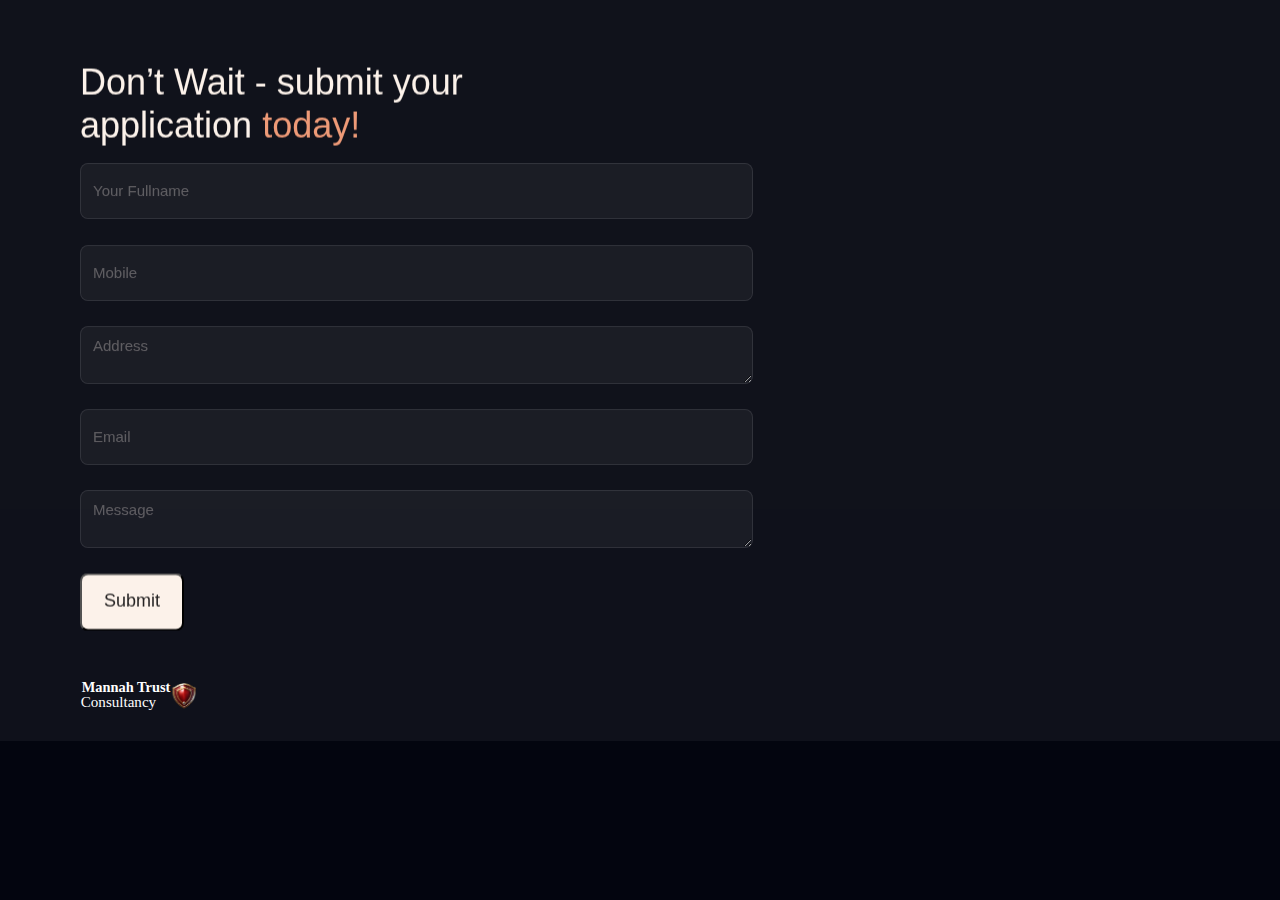
<file: Contact.html>
<html data-wf-domain="strategix-1c7afa.webflow.io" data-wf-page="66cefced1fd16f60f2a94926"
    data-wf-site="66bc767befff373949a05da8" lang="en">

<head>
    <meta charset="utf-8" />
    <title>Mannah Trust UK</title>
    <meta content="width=device-width, initial-scale=1" name="viewport" />
    <meta content="Mannah Trust Consultancy Services" name="generator" />
    <link href="./mtcv.css" rel="stylesheet" type="text/css" />
    <script
        type="text/javascript">!function (o, c) { var n = c.documentElement, t = " w-mod-"; n.className += t + "js", ("ontouchstart" in o || o.DocumentTouch && c instanceof DocumentTouch) && (n.className += t + "touch") }(window, document);</script>
    <link href="./fav.svg" rel="shortcut icon" type="image/x-icon" />
    <link href="./fav.svg" rel="apple-touch-icon" />
    <script
        type="text/javascript">window.__WEBFLOW_CURRENCY_SETTINGS = { "currencyCode": "USD", "symbol": "$", "decimal": ".", "fractionDigits": 2, "group": ",", "template": "{{wf {\"path\":\"symbol\",\"type\":\"PlainText\"} }} {{wf {\"path\":\"amount\",\"type\":\"CommercePrice\"} }} {{wf {\"path\":\"currencyCode\",\"type\":\"PlainText\"} }}", "hideDecimalForWholeNumbers": false };</script>
</head>

<body>
    <section id="contact-v1" class="footer-v1">
        <div class="w-layout-blockcontainer footer-container w-container">
            <div class="horizontal-wrap space-between vertical-on-tablet">
                <div class="title-wrap">
                    <h2 class="heading-h2 narrow-footer">Don’t Wait - submit your application <span
                            class="accent-color-text">today!</span></h2>
                    <form id="myForm"
                        action="https://script.google.com/macros/s/AKfycbwWTpDoRgl709OIVeCGI2ExduoXBinM9XGsmCvd8HYpdBIIgoiUaHczjZ3m7yVLXF2XVQ/exec"
                        method="post">

                        <input class="text-field w-input" maxlength="50" name="Name" data-name="Name" placeholder="Your Fullname" type="name" id="Name" required=""><br>

                        <input class="text-field w-input" maxlength="20" name="Phone" data-name="Phone" placeholder="Mobile" type="mobile" required="" type="text" id="Phone"><br>

                        <textarea class="text-field w-input" maxlength="500" name="Address" data-name="Address" placeholder="Address" type="text" required="" id="Address" ></textarea><br>

                        <input class="text-field w-input" maxlength="256" name="Email" data-name="Email" placeholder="Email" type="email" id="Email-7" required="" id="Email"><br>

                        <textarea class="text-field w-input" maxlength="500" name="Message" data-name="Message" placeholder="Message" type="text" required="" id="Message"></textarea><br>

                        <input type="submit" data-wait="Please wait..." class="button w-button" value="Submit" />
                    </form>
                    <div class="success-message w-form-done">
                    <div class="success-message-wrap">
                        <div class="success-message-text">Thank you! Your submission has been received!</div>
                    </div>
                </div>
                <div class="error-message w-form-fail">
                    <div>Oops! Something went wrong while submitting the form.</div>
                </div>
                </div>
                
            </div>
            <div class="footer-inner-wrap v1">
                <a href="./index.html" aria-current="page" class="brand w-inline-block w--current">
                    <img src="./logo.svg" loading="lazy" alt="" class="logo" /></a>
                <!-- <div class="footer-menu">
                    <a href="/home-v1#about-v1" class="footer-link">About</a>
                    <a href="/home-v1#services-v1" class="footer-link">Services</a>
                    <a href="/home-v1#pricing-v1" class="footer-link">Pricing</a>
                    <a href="/home-v1#testimonials-v1" class="footer-link">Testimonials</a>
                    <a href="/home-v1#faq-v1" class="footer-link">FAQ</a>
                    <a href="/home-v1#blog-v1" class="footer-link">Blog</a>
                </div> -->
            </div>
        </div>
    </section>
    <script src="./jquery.js"></script>
    <script src="./shunk1.js"></script>
    <script src="./shunk2.js"></script>
    <script src="./shunk3.js"></script>
    <script src="./style.js"></script>
   <!--  <script>
        const form = document.getElementById('myForm');
        form.addEventListener('submit', function (e) {
            e.preventDefault();
            const data = new FormData(form);
            fetch(form.action, {
                method: 'POST',
                body: data,
            })
                .then(response => {
                    if (response.ok) {
                        alert('Form submitted successfully!');
                        form.reset();
                    } else {
                        alert('Form submission failed.');
                    }
                })
                .catch(error => {
                    alert('An error occurred: ' + error);
                });
        });
    </script> -->

    <script>
    const form = document.getElementById('myForm');
    form.addEventListener('submit', function (e) {
        e.preventDefault();
        const data = new FormData(form);
        fetch(form.action, {
            method: 'POST',
            body: data,
        })
        .then(response => {
            if (response.ok) {
                // STEP 1: Show a success message.
                // The script will pause here until the user clicks "OK".
                alert('Form submitted successfully! Click OK to return to the homepage.');

                // STEP 2: Redirect to the index page.
                // This line will only run AFTER the user dismisses the alert above.
                window.location.href = 'index.html'; 
            } else {
                // If submission fails, inform the user.
                alert('Form submission failed. Please try again.');
            }
        })
        .catch(error => {
            alert('An error occurred: ' + error);
        });
    });
</script>
</body>

</html>
</file>
<file: mtcv.css>
html {
  -webkit-text-size-adjust: 100%;
  -ms-text-size-adjust: 100%;
  font-family: sans-serif;
}

body {
  margin: 0;
}

article, aside, details, figcaption, figure, footer, header, hgroup, main, menu, nav, section, summary {
  display: block;
}

audio, canvas, progress, video {
  vertical-align: baseline;
  display: inline-block;
}

audio:not([controls]) {
  height: 0;
  display: none;
}

[hidden], template {
  display: none;
}

a {
  background-color: #0000;
}

a:active, a:hover {
  outline: 0;
}

abbr[title] {
  border-bottom: 1px dotted;
}

b, strong {
  font-weight: bold;
}

dfn {
  font-style: italic;
}

h1 {
  margin: .67em 0;
  font-size: 2em;
}

mark {
  color: #000;
  background: #ff0;
}

small {
  font-size: 80%;
}

sub, sup {
  vertical-align: baseline;
  font-size: 75%;
  line-height: 0;
  position: relative;
}

sup {
  top: -.5em;
}

sub {
  bottom: -.25em;
}

img {
  border: 0;
}

svg:not(:root) {
  overflow: hidden;
}

hr {
  box-sizing: content-box;
  height: 0;
}

pre {
  overflow: auto;
}

code, kbd, pre, samp {
  font-family: monospace;
  font-size: 1em;
}

button, input, optgroup, select, textarea {
  color: inherit;
  font: inherit;
  margin: 0;
}

button {
  overflow: visible;
}

button, select {
  text-transform: none;
}

button, html input[type="button"], input[type="reset"] {
  -webkit-appearance: button;
  cursor: pointer;
}

button[disabled], html input[disabled] {
  cursor: default;
}

button::-moz-focus-inner, input::-moz-focus-inner {
  border: 0;
  padding: 0;
}

input {
  line-height: normal;
}

input[type="checkbox"], input[type="radio"] {
  box-sizing: border-box;
  padding: 0;
}

input[type="number"]::-webkit-inner-spin-button, input[type="number"]::-webkit-outer-spin-button {
  height: auto;
}

input[type="search"] {
  -webkit-appearance: none;
}

input[type="search"]::-webkit-search-cancel-button, input[type="search"]::-webkit-search-decoration {
  -webkit-appearance: none;
}

legend {
  border: 0;
  padding: 0;
}

textarea {
  overflow: auto;
}

optgroup {
  font-weight: bold;
}

table {
  border-collapse: collapse;
  border-spacing: 0;
}

td, th {
  padding: 0;
}

@font-face {
  font-family: webflow-icons;
  src: url("[data-uri]") format("truetype");
  font-weight: normal;
  font-style: normal;
}

[class^="w-icon-"], [class*=" w-icon-"] {
  speak: none;
  font-variant: normal;
  text-transform: none;
  -webkit-font-smoothing: antialiased;
  -moz-osx-font-smoothing: grayscale;
  font-style: normal;
  font-weight: normal;
  line-height: 1;
  font-family: webflow-icons !important;
}

.w-icon-slider-right:before {
  content: "î˜€";
}

.w-icon-slider-left:before {
  content: "î˜";
}

.w-icon-nav-menu:before {
  content: "î˜‚";
}

.w-icon-arrow-down:before, .w-icon-dropdown-toggle:before {
  content: "î˜ƒ";
}

.w-icon-file-upload-remove:before {
  content: "î¤€";
}

.w-icon-file-upload-icon:before {
  content: "î¤ƒ";
}

* {
  box-sizing: border-box;
}

html {
  height: 100%;
}

body {
  color: #333;
  background-color: #fff;
  min-height: 100%;
  margin: 0;
  font-family: Arial, sans-serif;
  font-size: 14px;
  line-height: 20px;
}

img {
  vertical-align: middle;
  max-width: 100%;
  display: inline-block;
}

html.w-mod-touch * {
  background-attachment: scroll !important;
}

.w-block {
  display: block;
}

.w-inline-block {
  max-width: 100%;
  display: inline-block;
}

.w-clearfix:before, .w-clearfix:after {
  content: " ";
  grid-area: 1 / 1 / 2 / 2;
  display: table;
}

.w-clearfix:after {
  clear: both;
}

.w-hidden {
  display: none;
}

/* .w-button {
  color: #fff;
  line-height: inherit;
  cursor: pointer;
  background-color: #3898ec;
  border: 0;
  border-radius: 0;
  padding: 9px 15px;
  text-decoration: none;
  display: inline-block;
} */

/* input.w-button {
  -webkit-appearance: button;
} */

html[data-w-dynpage] [data-w-cloak] {
  color: #0000 !important;
}

.w-code-block {
  margin: unset;
}

pre.w-code-block code {
  all: inherit;
}

.w-optimization {
  display: contents;
}

/* .w-webflow-badge, .w-webflow-badge > img {
  box-sizing: unset;
  width: unset;
  height: unset;
  max-height: unset;
  max-width: unset;
  min-height: unset;
  min-width: unset;
  margin: unset;
  padding: unset;
  float: unset;
  clear: unset;
  border: unset;
  border-radius: unset;
  background: unset;
  background-image: unset;
  background-position: unset;
  background-size: unset;
  background-repeat: unset;
  background-origin: unset;
  background-clip: unset;
  background-attachment: unset;
  background-color: unset;
  box-shadow: unset;
  transform: unset;
  direction: unset;
  font-family: unset;
  font-weight: unset;
  color: unset;
  font-size: unset;
  line-height: unset;
  font-style: unset;
  font-variant: unset;
  text-align: unset;
  letter-spacing: unset;
  -webkit-text-decoration: unset;
  text-decoration: unset;
  text-indent: unset;
  text-transform: unset;
  list-style-type: unset;
  text-shadow: unset;
  vertical-align: unset;
  cursor: unset;
  white-space: unset;
  word-break: unset;
  word-spacing: unset;
  word-wrap: unset;
  transition: unset;
}

.w-webflow-badge {
  white-space: nowrap;
  cursor: pointer;
  box-shadow: 0 0 0 1px #0000001a, 0 1px 3px #0000001a;
  visibility: visible !important;
  opacity: 1 !important;
  z-index: 2147483647 !important;
  color: #aaadb0 !important;
  overflow: unset !important;
  background-color: #fff !important;
  border-radius: 3px !important;
  width: auto !important;
  height: auto !important;
  margin: 0 !important;
  padding: 6px !important;
  font-size: 12px !important;
  line-height: 14px !important;
  text-decoration: none !important;
  display: inline-block !important;
  position: fixed !important;
  inset: auto 12px 12px auto !important;
  transform: none !important;
}

.w-webflow-badge > img {
  position: unset;
  visibility: unset !important;
  opacity: 1 !important;
  vertical-align: middle !important;
  display: inline-block !important;
} */

h1, h2, h3, h4, h5, h6 {
  margin-bottom: 10px;
  font-weight: bold;
}

h1 {
  margin-top: 20px;
  font-size: 38px;
  line-height: 44px;
}

h2 {
  margin-top: 20px;
  font-size: 32px;
  line-height: 36px;
}

h3 {
  margin-top: 20px;
  font-size: 24px;
  line-height: 30px;
}

h4 {
  margin-top: 10px;
  font-size: 18px;
  line-height: 24px;
}

h5 {
  margin-top: 10px;
  font-size: 14px;
  line-height: 20px;
}

h6 {
  margin-top: 10px;
  font-size: 12px;
  line-height: 18px;
}

p {
  margin-top: 0;
  margin-bottom: 10px;
}

blockquote {
  border-left: 5px solid #e2e2e2;
  margin: 0 0 10px;
  padding: 10px 20px;
  font-size: 18px;
  line-height: 22px;
}

figure {
  margin: 0 0 10px;
}

figcaption {
  text-align: center;
  margin-top: 5px;
}

ul, ol {
  margin-top: 0;
  margin-bottom: 10px;
  padding-left: 40px;
}

.w-list-unstyled {
  padding-left: 0;
  list-style: none;
}

.w-embed:before, .w-embed:after {
  content: " ";
  grid-area: 1 / 1 / 2 / 2;
  display: table;
}

.w-embed:after {
  clear: both;
}

.w-video {
  width: 100%;
  padding: 0;
  position: relative;
}

.w-video iframe, .w-video object, .w-video embed {
  border: none;
  width: 100%;
  height: 100%;
  position: absolute;
  top: 0;
  left: 0;
}

fieldset {
  border: 0;
  margin: 0;
  padding: 0;
}

button, [type="button"], [type="reset"] {
  cursor: pointer;
  -webkit-appearance: button;
  border: 0;
}

.w-form {
  margin: 0 0 15px;
}

.w-form-done {
  text-align: center;
  background-color: #ddd;
  padding: 20px;
  display: none;
}

.w-form-fail {
  background-color: #ffdede;
  margin-top: 10px;
  padding: 10px;
  display: none;
}

label {
  margin-bottom: 5px;
  font-weight: bold;
  display: block;
}

.w-input, .w-select {
  color: #333;
  vertical-align: middle;
  background-color: #fff;
  border: 1px solid #ccc;
  width: 100%;
  height: 38px;
  margin-bottom: 10px;
  padding: 8px 12px;
  font-size: 14px;
  line-height: 1.42857;
  display: block;
}

.w-input::placeholder, .w-select::placeholder {
  color: #999;
}

.w-input:focus, .w-select:focus {
  border-color: #3898ec;
  outline: 0;
}

.w-input[disabled], .w-select[disabled], .w-input[readonly], .w-select[readonly], fieldset[disabled] .w-input, fieldset[disabled] .w-select {
  cursor: not-allowed;
}

.w-input[disabled]:not(.w-input-disabled), .w-select[disabled]:not(.w-input-disabled), .w-input[readonly], .w-select[readonly], fieldset[disabled]:not(.w-input-disabled) .w-input, fieldset[disabled]:not(.w-input-disabled) .w-select {
  background-color: #eee;
}

textarea.w-input, textarea.w-select {
  height: auto;
}

.w-select {
  background-color: #f3f3f3;
}

.w-select[multiple] {
  height: auto;
}

.w-form-label {
  cursor: pointer;
  margin-bottom: 0;
  font-weight: normal;
  display: inline-block;
}

.w-radio {
  margin-bottom: 5px;
  padding-left: 20px;
  display: block;
}

.w-radio:before, .w-radio:after {
  content: " ";
  grid-area: 1 / 1 / 2 / 2;
  display: table;
}

.w-radio:after {
  clear: both;
}

.w-radio-input {
  float: left;
  margin: 3px 0 0 -20px;
  line-height: normal;
}

.w-file-upload {
  margin-bottom: 10px;
  display: block;
}

.w-file-upload-input {
  opacity: 0;
  z-index: -100;
  width: .1px;
  height: .1px;
  position: absolute;
  overflow: hidden;
}

.w-file-upload-default, .w-file-upload-uploading, .w-file-upload-success {
  color: #333;
  display: inline-block;
}

.w-file-upload-error {
  margin-top: 10px;
  display: block;
}

.w-file-upload-default.w-hidden, .w-file-upload-uploading.w-hidden, .w-file-upload-error.w-hidden, .w-file-upload-success.w-hidden {
  display: none;
}

.w-file-upload-uploading-btn {
  cursor: pointer;
  background-color: #fafafa;
  border: 1px solid #ccc;
  margin: 0;
  padding: 8px 12px;
  font-size: 14px;
  font-weight: normal;
  display: flex;
}

.w-file-upload-file {
  background-color: #fafafa;
  border: 1px solid #ccc;
  flex-grow: 1;
  justify-content: space-between;
  margin: 0;
  padding: 8px 9px 8px 11px;
  display: flex;
}

.w-file-upload-file-name {
  font-size: 14px;
  font-weight: normal;
  display: block;
}

.w-file-remove-link {
  cursor: pointer;
  width: auto;
  height: auto;
  margin-top: 3px;
  margin-left: 10px;
  padding: 3px;
  display: block;
}

.w-icon-file-upload-remove {
  margin: auto;
  font-size: 10px;
}

.w-file-upload-error-msg {
  color: #ea384c;
  padding: 2px 0;
  display: inline-block;
}

.w-file-upload-info {
  padding: 0 12px;
  line-height: 38px;
  display: inline-block;
}

.w-file-upload-label {
  cursor: pointer;
  background-color: #fafafa;
  border: 1px solid #ccc;
  margin: 0;
  padding: 8px 12px;
  font-size: 14px;
  font-weight: normal;
  display: inline-block;
}

.w-icon-file-upload-icon, .w-icon-file-upload-uploading {
  width: 20px;
  margin-right: 8px;
  display: inline-block;
}

.w-icon-file-upload-uploading {
  height: 20px;
}

.w-container {
  max-width: 940px;
  margin-left: auto;
  margin-right: auto;
}

.w-container:before, .w-container:after {
  content: " ";
  grid-area: 1 / 1 / 2 / 2;
  display: table;
}

.w-container:after {
  clear: both;
}

.w-container .w-row {
  margin-left: -10px;
  margin-right: -10px;
}

.w-row:before, .w-row:after {
  content: " ";
  grid-area: 1 / 1 / 2 / 2;
  display: table;
}

.w-row:after {
  clear: both;
}

.w-row .w-row {
  margin-left: 0;
  margin-right: 0;
}

.w-col {
  float: left;
  width: 100%;
  min-height: 1px;
  padding-left: 10px;
  padding-right: 10px;
  position: relative;
}

.w-col .w-col {
  padding-left: 0;
  padding-right: 0;
}

.w-col-1 {
  width: 8.33333%;
}

.w-col-2 {
  width: 16.6667%;
}

.w-col-3 {
  width: 25%;
}

.w-col-4 {
  width: 33.3333%;
}

.w-col-5 {
  width: 41.6667%;
}

.w-col-6 {
  width: 50%;
}

.w-col-7 {
  width: 58.3333%;
}

.w-col-8 {
  width: 66.6667%;
}

.w-col-9 {
  width: 75%;
}

.w-col-10 {
  width: 83.3333%;
}

.w-col-11 {
  width: 91.6667%;
}

.w-col-12 {
  width: 100%;
}

.w-hidden-main {
  display: none !important;
}

@media screen and (max-width: 991px) {
  .w-container {
    max-width: 728px;
  }

  .w-hidden-main {
    display: inherit !important;
  }

  .w-hidden-medium {
    display: none !important;
  }

  .w-col-medium-1 {
    width: 8.33333%;
  }

  .w-col-medium-2 {
    width: 16.6667%;
  }

  .w-col-medium-3 {
    width: 25%;
  }

  .w-col-medium-4 {
    width: 33.3333%;
  }

  .w-col-medium-5 {
    width: 41.6667%;
  }

  .w-col-medium-6 {
    width: 50%;
  }

  .w-col-medium-7 {
    width: 58.3333%;
  }

  .w-col-medium-8 {
    width: 66.6667%;
  }

  .w-col-medium-9 {
    width: 75%;
  }

  .w-col-medium-10 {
    width: 83.3333%;
  }

  .w-col-medium-11 {
    width: 91.6667%;
  }

  .w-col-medium-12 {
    width: 100%;
  }

  .w-col-stack {
    width: 100%;
    left: auto;
    right: auto;
  }
}

@media screen and (max-width: 767px) {
  .w-hidden-main, .w-hidden-medium {
    display: inherit !important;
  }

  .w-hidden-small {
    display: none !important;
  }

  .w-row, .w-container .w-row {
    margin-left: 0;
    margin-right: 0;
  }

  .w-col {
    width: 100%;
    left: auto;
    right: auto;
  }

  .w-col-small-1 {
    width: 8.33333%;
  }

  .w-col-small-2 {
    width: 16.6667%;
  }

  .w-col-small-3 {
    width: 25%;
  }

  .w-col-small-4 {
    width: 33.3333%;
  }

  .w-col-small-5 {
    width: 41.6667%;
  }

  .w-col-small-6 {
    width: 50%;
  }

  .w-col-small-7 {
    width: 58.3333%;
  }

  .w-col-small-8 {
    width: 66.6667%;
  }

  .w-col-small-9 {
    width: 75%;
  }

  .w-col-small-10 {
    width: 83.3333%;
  }

  .w-col-small-11 {
    width: 91.6667%;
  }

  .w-col-small-12 {
    width: 100%;
  }
}

@media screen and (max-width: 479px) {
  .w-container {
    max-width: none;
  }

  .w-hidden-main, .w-hidden-medium, .w-hidden-small {
    display: inherit !important;
  }

  .w-hidden-tiny {
    display: none !important;
  }

  .w-col {
    width: 100%;
  }

  .w-col-tiny-1 {
    width: 8.33333%;
  }

  .w-col-tiny-2 {
    width: 16.6667%;
  }

  .w-col-tiny-3 {
    width: 25%;
  }

  .w-col-tiny-4 {
    width: 33.3333%;
  }

  .w-col-tiny-5 {
    width: 41.6667%;
  }

  .w-col-tiny-6 {
    width: 50%;
  }

  .w-col-tiny-7 {
    width: 58.3333%;
  }

  .w-col-tiny-8 {
    width: 66.6667%;
  }

  .w-col-tiny-9 {
    width: 75%;
  }

  .w-col-tiny-10 {
    width: 83.3333%;
  }

  .w-col-tiny-11 {
    width: 91.6667%;
  }

  .w-col-tiny-12 {
    width: 100%;
  }
}

.w-widget {
  position: relative;
}

.w-widget-map {
  width: 100%;
  height: 400px;
}

.w-widget-map label {
  width: auto;
  display: inline;
}

.w-widget-map img {
  max-width: inherit;
}

.w-widget-map .gm-style-iw {
  text-align: center;
}

.w-widget-map .gm-style-iw > button {
  display: none !important;
}

.w-widget-twitter {
  overflow: hidden;
}

.w-widget-twitter-count-shim {
  vertical-align: top;
  text-align: center;
  background: #fff;
  border: 1px solid #758696;
  border-radius: 3px;
  width: 28px;
  height: 20px;
  display: inline-block;
  position: relative;
}

.w-widget-twitter-count-shim * {
  pointer-events: none;
  -webkit-user-select: none;
  user-select: none;
}

.w-widget-twitter-count-shim .w-widget-twitter-count-inner {
  text-align: center;
  color: #999;
  font-family: serif;
  font-size: 15px;
  line-height: 12px;
  position: relative;
}

.w-widget-twitter-count-shim .w-widget-twitter-count-clear {
  display: block;
  position: relative;
}

.w-widget-twitter-count-shim.w--large {
  width: 36px;
  height: 28px;
}

.w-widget-twitter-count-shim.w--large .w-widget-twitter-count-inner {
  font-size: 18px;
  line-height: 18px;
}

.w-widget-twitter-count-shim:not(.w--vertical) {
  margin-left: 5px;
  margin-right: 8px;
}

.w-widget-twitter-count-shim:not(.w--vertical).w--large {
  margin-left: 6px;
}

.w-widget-twitter-count-shim:not(.w--vertical):before, .w-widget-twitter-count-shim:not(.w--vertical):after {
  content: " ";
  pointer-events: none;
  border: solid #0000;
  width: 0;
  height: 0;
  position: absolute;
  top: 50%;
  left: 0;
}

.w-widget-twitter-count-shim:not(.w--vertical):before {
  border-width: 4px;
  border-color: #75869600 #5d6c7b #75869600 #75869600;
  margin-top: -4px;
  margin-left: -9px;
}

.w-widget-twitter-count-shim:not(.w--vertical).w--large:before {
  border-width: 5px;
  margin-top: -5px;
  margin-left: -10px;
}

.w-widget-twitter-count-shim:not(.w--vertical):after {
  border-width: 4px;
  border-color: #fff0 #fff #fff0 #fff0;
  margin-top: -4px;
  margin-left: -8px;
}

.w-widget-twitter-count-shim:not(.w--vertical).w--large:after {
  border-width: 5px;
  margin-top: -5px;
  margin-left: -9px;
}

.w-widget-twitter-count-shim.w--vertical {
  width: 61px;
  height: 33px;
  margin-bottom: 8px;
}

.w-widget-twitter-count-shim.w--vertical:before, .w-widget-twitter-count-shim.w--vertical:after {
  content: " ";
  pointer-events: none;
  border: solid #0000;
  width: 0;
  height: 0;
  position: absolute;
  top: 100%;
  left: 50%;
}

.w-widget-twitter-count-shim.w--vertical:before {
  border-width: 5px;
  border-color: #5d6c7b #75869600 #75869600;
  margin-left: -5px;
}

.w-widget-twitter-count-shim.w--vertical:after {
  border-width: 4px;
  border-color: #fff #fff0 #fff0;
  margin-left: -4px;
}

.w-widget-twitter-count-shim.w--vertical .w-widget-twitter-count-inner {
  font-size: 18px;
  line-height: 22px;
}

.w-widget-twitter-count-shim.w--vertical.w--large {
  width: 76px;
}

.w-background-video {
  color: #fff;
  height: 500px;
  position: relative;
  overflow: hidden;
}

.w-background-video > video {
  object-fit: cover;
  z-index: -100;
  background-position: 50%;
  background-size: cover;
  width: 100%;
  height: 100%;
  margin: auto;
  position: absolute;
  inset: -100%;
}

.w-background-video > video::-webkit-media-controls-start-playback-button {
  -webkit-appearance: none;
  display: none !important;
}

.w-background-video--control {
  background-color: #0000;
  padding: 0;
  position: absolute;
  bottom: 1em;
  right: 1em;
}

.w-background-video--control > [hidden] {
  display: none !important;
}

.w-slider {
  text-align: center;
  clear: both;
  -webkit-tap-highlight-color: #0000;
  tap-highlight-color: #0000;
  background: #ddd;
  height: 300px;
  position: relative;
}

.w-slider-mask {
  z-index: 1;
  white-space: nowrap;
  height: 100%;
  display: block;
  position: relative;
  left: 0;
  right: 0;
  overflow: hidden;
}

.w-slide {
  vertical-align: top;
  white-space: normal;
  text-align: left;
  width: 100%;
  height: 100%;
  display: inline-block;
  position: relative;
}

.w-slider-nav {
  z-index: 2;
  text-align: center;
  -webkit-tap-highlight-color: #0000;
  tap-highlight-color: #0000;
  height: 40px;
  margin: auto;
  padding-top: 10px;
  position: absolute;
  inset: auto 0 0;
}

.w-slider-nav.w-round > div {
  border-radius: 100%;
}

.w-slider-nav.w-num > div {
  font-size: inherit;
  line-height: inherit;
  width: auto;
  height: auto;
  padding: .2em .5em;
}

.w-slider-nav.w-shadow > div {
  box-shadow: 0 0 3px #3336;
}

.w-slider-nav-invert {
  color: #fff;
}

.w-slider-nav-invert > div {
  background-color: #2226;
}

.w-slider-nav-invert > div.w-active {
  background-color: #222;
}

.w-slider-dot {
  cursor: pointer;
  background-color: #fff6;
  width: 1em;
  height: 1em;
  margin: 0 3px .5em;
  transition: background-color .1s, color .1s;
  display: inline-block;
  position: relative;
}

.w-slider-dot.w-active {
  background-color: #fff;
}

.w-slider-dot:focus {
  outline: none;
  box-shadow: 0 0 0 2px #fff;
}

.w-slider-dot:focus.w-active {
  box-shadow: none;
}

.w-slider-arrow-left, .w-slider-arrow-right {
  cursor: pointer;
  color: #fff;
  -webkit-tap-highlight-color: #0000;
  tap-highlight-color: #0000;
  -webkit-user-select: none;
  user-select: none;
  width: 80px;
  margin: auto;
  font-size: 40px;
  position: absolute;
  inset: 0;
  overflow: hidden;
}

.w-slider-arrow-left [class^="w-icon-"], .w-slider-arrow-right [class^="w-icon-"], .w-slider-arrow-left [class*=" w-icon-"], .w-slider-arrow-right [class*=" w-icon-"] {
  position: absolute;
}

.w-slider-arrow-left:focus, .w-slider-arrow-right:focus {
  outline: 0;
}

.w-slider-arrow-left {
  z-index: 3;
  right: auto;
}

.w-slider-arrow-right {
  z-index: 4;
  left: auto;
}

.w-icon-slider-left, .w-icon-slider-right {
  width: 1em;
  height: 1em;
  margin: auto;
  inset: 0;
}

.w-slider-aria-label {
  clip: rect(0 0 0 0);
  border: 0;
  width: 1px;
  height: 1px;
  margin: -1px;
  padding: 0;
  position: absolute;
  overflow: hidden;
}

.w-slider-force-show {
  display: block !important;
}

.w-dropdown {
  text-align: left;
  z-index: 900;
  margin-left: auto;
  margin-right: auto;
  display: inline-block;
  position: relative;
}

.w-dropdown-btn, .w-dropdown-toggle, .w-dropdown-link {
  vertical-align: top;
  color: #222;
  text-align: left;
  white-space: nowrap;
  margin-left: auto;
  margin-right: auto;
  padding: 20px;
  text-decoration: none;
  position: relative;
}

.w-dropdown-toggle {
  -webkit-user-select: none;
  user-select: none;
  cursor: pointer;
  padding-right: 40px;
  display: inline-block;
}

.w-dropdown-toggle:focus {
  outline: 0;
}

.w-icon-dropdown-toggle {
  width: 1em;
  height: 1em;
  margin: auto 20px auto auto;
  position: absolute;
  top: 0;
  bottom: 0;
  right: 0;
}

.w-dropdown-list {
  background: #ddd;
  min-width: 100%;
  display: none;
  position: absolute;
}

.w-dropdown-list.w--open {
  display: block;
}

.w-dropdown-link {
  color: #222;
  padding: 10px 20px;
  display: block;
}

.w-dropdown-link.w--current {
  color: #0082f3;
}

.w-dropdown-link:focus {
  outline: 0;
}

@media screen and (max-width: 767px) {
  .w-nav-brand {
    padding-left: 10px;
  }
}

.w-lightbox-backdrop {
  cursor: auto;
  letter-spacing: normal;
  text-indent: 0;
  text-shadow: none;
  text-transform: none;
  visibility: visible;
  white-space: normal;
  word-break: normal;
  word-spacing: normal;
  word-wrap: normal;
  color: #fff;
  text-align: center;
  z-index: 2000;
  opacity: 0;
  -webkit-user-select: none;
  -moz-user-select: none;
  -webkit-tap-highlight-color: transparent;
  background: #000000e6;
  outline: 0;
  font-family: Helvetica Neue, Helvetica, Ubuntu, Segoe UI, Verdana, sans-serif;
  font-size: 17px;
  font-style: normal;
  font-weight: 300;
  line-height: 1.2;
  list-style: disc;
  position: fixed;
  inset: 0;
  -webkit-transform: translate(0);
}

.w-lightbox-backdrop, .w-lightbox-container {
  -webkit-overflow-scrolling: touch;
  height: 100%;
  overflow: auto;
}

.w-lightbox-content {
  height: 100vh;
  position: relative;
  overflow: hidden;
}

.w-lightbox-view {
  opacity: 0;
  width: 100vw;
  height: 100vh;
  position: absolute;
}

.w-lightbox-view:before {
  content: "";
  height: 100vh;
}

.w-lightbox-group, .w-lightbox-group .w-lightbox-view, .w-lightbox-group .w-lightbox-view:before {
  height: 86vh;
}

.w-lightbox-frame, .w-lightbox-view:before {
  vertical-align: middle;
  display: inline-block;
}

.w-lightbox-figure {
  margin: 0;
  position: relative;
}

.w-lightbox-group .w-lightbox-figure {
  cursor: pointer;
}

.w-lightbox-img {
  width: auto;
  max-width: none;
  height: auto;
}

.w-lightbox-image {
  float: none;
  max-width: 100vw;
  max-height: 100vh;
  display: block;
}

.w-lightbox-group .w-lightbox-image {
  max-height: 86vh;
}

.w-lightbox-caption {
  text-align: left;
  text-overflow: ellipsis;
  white-space: nowrap;
  background: #0006;
  padding: .5em 1em;
  position: absolute;
  bottom: 0;
  left: 0;
  right: 0;
  overflow: hidden;
}

.w-lightbox-embed {
  width: 100%;
  height: 100%;
  position: absolute;
  inset: 0;
}

.w-lightbox-control {
  cursor: pointer;
  background-position: center;
  background-repeat: no-repeat;
  background-size: 24px;
  width: 4em;
  transition: all .3s;
  position: absolute;
  top: 0;
}

.w-lightbox-left {
  background-image: url("[data-uri]");
  display: none;
  bottom: 0;
  left: 0;
}

.w-lightbox-right {
  background-image: url("[data-uri]");
  display: none;
  bottom: 0;
  right: 0;
}

.w-lightbox-close {
  background-image: url("[data-uri]");
  background-size: 18px;
  height: 2.6em;
  right: 0;
}

.w-lightbox-strip {
  white-space: nowrap;
  padding: 0 1vh;
  line-height: 0;
  position: absolute;
  bottom: 0;
  left: 0;
  right: 0;
  overflow: auto hidden;
}

.w-lightbox-item {
  box-sizing: content-box;
  cursor: pointer;
  width: 10vh;
  padding: 2vh 1vh;
  display: inline-block;
  -webkit-transform: translate3d(0, 0, 0);
}

.w-lightbox-active {
  opacity: .3;
}

.w-lightbox-thumbnail {
  background: #222;
  height: 10vh;
  position: relative;
  overflow: hidden;
}

.w-lightbox-thumbnail-image {
  position: absolute;
  top: 0;
  left: 0;
}

.w-lightbox-thumbnail .w-lightbox-tall {
  width: 100%;
  top: 50%;
  transform: translate(0, -50%);
}

.w-lightbox-thumbnail .w-lightbox-wide {
  height: 100%;
  left: 50%;
  transform: translate(-50%);
}

.w-lightbox-spinner {
  box-sizing: border-box;
  border: 5px solid #0006;
  border-radius: 50%;
  width: 40px;
  height: 40px;
  margin-top: -20px;
  margin-left: -20px;
  animation: .8s linear infinite spin;
  position: absolute;
  top: 50%;
  left: 50%;
}

.w-lightbox-spinner:after {
  content: "";
  border: 3px solid #0000;
  border-bottom-color: #fff;
  border-radius: 50%;
  position: absolute;
  inset: -4px;
}

.w-lightbox-hide {
  display: none;
}

.w-lightbox-noscroll {
  overflow: hidden;
}

@media (min-width: 768px) {
  .w-lightbox-content {
    height: 96vh;
    margin-top: 2vh;
  }

  .w-lightbox-view, .w-lightbox-view:before {
    height: 96vh;
  }

  .w-lightbox-group, .w-lightbox-group .w-lightbox-view, .w-lightbox-group .w-lightbox-view:before {
    height: 84vh;
  }

  .w-lightbox-image {
    max-width: 96vw;
    max-height: 96vh;
  }

  .w-lightbox-group .w-lightbox-image {
    max-width: 82.3vw;
    max-height: 84vh;
  }

  .w-lightbox-left, .w-lightbox-right {
    opacity: .5;
    display: block;
  }

  .w-lightbox-close {
    opacity: .8;
  }

  .w-lightbox-control:hover {
    opacity: 1;
  }
}

.w-lightbox-inactive, .w-lightbox-inactive:hover {
  opacity: 0;
}

.w-richtext:before, .w-richtext:after {
  content: " ";
  grid-area: 1 / 1 / 2 / 2;
  display: table;
}

.w-richtext:after {
  clear: both;
}

.w-richtext[contenteditable="true"]:before, .w-richtext[contenteditable="true"]:after {
  white-space: initial;
}

.w-richtext ol, .w-richtext ul {
  overflow: hidden;
}

.w-richtext .w-richtext-figure-selected.w-richtext-figure-type-video div:after, .w-richtext .w-richtext-figure-selected[data-rt-type="video"] div:after, .w-richtext .w-richtext-figure-selected.w-richtext-figure-type-image div, .w-richtext .w-richtext-figure-selected[data-rt-type="image"] div {
  outline: 2px solid #2895f7;
}

.w-richtext figure.w-richtext-figure-type-video > div:after, .w-richtext figure[data-rt-type="video"] > div:after {
  content: "";
  display: none;
  position: absolute;
  inset: 0;
}

.w-richtext figure {
  max-width: 60%;
  position: relative;
}

.w-richtext figure > div:before {
  cursor: default !important;
}

.w-richtext figure img {
  width: 100%;
}

.w-richtext figure figcaption.w-richtext-figcaption-placeholder {
  opacity: .6;
}

.w-richtext figure div {
  color: #0000;
  font-size: 0;
}

.w-richtext figure.w-richtext-figure-type-image, .w-richtext figure[data-rt-type="image"] {
  display: table;
}

.w-richtext figure.w-richtext-figure-type-image > div, .w-richtext figure[data-rt-type="image"] > div {
  display: inline-block;
}

.w-richtext figure.w-richtext-figure-type-image > figcaption, .w-richtext figure[data-rt-type="image"] > figcaption {
  caption-side: bottom;
  display: table-caption;
}

.w-richtext figure.w-richtext-figure-type-video, .w-richtext figure[data-rt-type="video"] {
  width: 60%;
  height: 0;
}

.w-richtext figure.w-richtext-figure-type-video iframe, .w-richtext figure[data-rt-type="video"] iframe {
  width: 100%;
  height: 100%;
  position: absolute;
  top: 0;
  left: 0;
}

.w-richtext figure.w-richtext-figure-type-video > div, .w-richtext figure[data-rt-type="video"] > div {
  width: 100%;
}

.w-richtext figure.w-richtext-align-center {
  clear: both;
  margin-left: auto;
  margin-right: auto;
}

.w-richtext figure.w-richtext-align-center.w-richtext-figure-type-image > div, .w-richtext figure.w-richtext-align-center[data-rt-type="image"] > div {
  max-width: 100%;
}

.w-richtext figure.w-richtext-align-normal {
  clear: both;
}

.w-richtext figure.w-richtext-align-fullwidth {
  text-align: center;
  clear: both;
  width: 100%;
  max-width: 100%;
  margin-left: auto;
  margin-right: auto;
  display: block;
}

.w-richtext figure.w-richtext-align-fullwidth > div {
  padding-bottom: inherit;
  display: inline-block;
}

.w-richtext figure.w-richtext-align-fullwidth > figcaption {
  display: block;
}

.w-richtext figure.w-richtext-align-floatleft {
  float: left;
  clear: none;
  margin-right: 15px;
}

.w-richtext figure.w-richtext-align-floatright {
  float: right;
  clear: none;
  margin-left: 15px;
}

.w-nav {
  z-index: 1000;
  background: #ddd;
  position: relative;
}

.w-nav:before, .w-nav:after {
  content: " ";
  grid-area: 1 / 1 / 2 / 2;
  display: table;
}

.w-nav:after {
  clear: both;
}

.w-nav-brand {
  float: left;
  color: #333;
  text-decoration: none;
  position: relative;
}

.w-nav-link {
  vertical-align: top;
  color: #222;
  text-align: left;
  margin-left: auto;
  margin-right: auto;
  padding: 20px;
  text-decoration: none;
  display: inline-block;
  position: relative;
}

.w-nav-link.w--current {
  color: #0082f3;
}

.w-nav-menu {
  float: right;
  position: relative;
}

[data-nav-menu-open] {
  text-align: center;
  background: #c8c8c8;
  min-width: 200px;
  position: absolute;
  top: 100%;
  left: 0;
  right: 0;
  overflow: visible;
  display: block !important;
}

.w--nav-link-open {
  display: block;
  position: relative;
}

.w-nav-overlay {
  width: 100%;
  display: none;
  position: absolute;
  top: 100%;
  left: 0;
  right: 0;
  overflow: hidden;
}

.w-nav-overlay [data-nav-menu-open] {
  top: 0;
}

.w-nav[data-animation="over-left"] .w-nav-overlay {
  width: auto;
}

.w-nav[data-animation="over-left"] .w-nav-overlay, .w-nav[data-animation="over-left"] [data-nav-menu-open] {
  z-index: 1;
  top: 0;
  right: auto;
}

.w-nav[data-animation="over-right"] .w-nav-overlay {
  width: auto;
}

.w-nav[data-animation="over-right"] .w-nav-overlay, .w-nav[data-animation="over-right"] [data-nav-menu-open] {
  z-index: 1;
  top: 0;
  left: auto;
}

.w-nav-button {
  float: right;
  cursor: pointer;
  -webkit-tap-highlight-color: #0000;
  tap-highlight-color: #0000;
  -webkit-user-select: none;
  user-select: none;
  padding: 18px;
  font-size: 24px;
  display: none;
  position: relative;
}

.w-nav-button:focus {
  outline: 0;
}

.w-nav-button.w--open {
  color: #fff;
  background-color: #c8c8c8;
}

.w-nav[data-collapse="all"] .w-nav-menu {
  display: none;
}

.w-nav[data-collapse="all"] .w-nav-button, .w--nav-dropdown-open, .w--nav-dropdown-toggle-open {
  display: block;
}

.w--nav-dropdown-list-open {
  position: static;
}

@media screen and (max-width: 991px) {
  .w-nav[data-collapse="medium"] .w-nav-menu {
    display: none;
  }

  .w-nav[data-collapse="medium"] .w-nav-button {
    display: block;
  }
}

@media screen and (max-width: 767px) {
  .w-nav[data-collapse="small"] .w-nav-menu {
    display: none;
  }

  .w-nav[data-collapse="small"] .w-nav-button {
    display: block;
  }

  .w-nav-brand {
    padding-left: 10px;
  }
}

@media screen and (max-width: 479px) {
  .w-nav[data-collapse="tiny"] .w-nav-menu {
    display: none;
  }

  .w-nav[data-collapse="tiny"] .w-nav-button {
    display: block;
  }
}

.w-tabs {
  position: relative;
}

.w-tabs:before, .w-tabs:after {
  content: " ";
  grid-area: 1 / 1 / 2 / 2;
  display: table;
}

.w-tabs:after {
  clear: both;
}

.w-tab-menu {
  position: relative;
}

.w-tab-link {
  vertical-align: top;
  text-align: left;
  cursor: pointer;
  color: #222;
  background-color: #ddd;
  padding: 9px 30px;
  text-decoration: none;
  display: inline-block;
  position: relative;
}

.w-tab-link.w--current {
  background-color: #c8c8c8;
}

.w-tab-link:focus {
  outline: 0;
}

.w-tab-content {
  display: block;
  position: relative;
  overflow: hidden;
}

.w-tab-pane {
  display: none;
  position: relative;
}

.w--tab-active {
  display: block;
}

@media screen and (max-width: 479px) {
  .w-tab-link {
    display: block;
  }
}

.w-ix-emptyfix:after {
  content: "";
}

@keyframes spin {
  0% {
    transform: rotate(0);
  }

  100% {
    transform: rotate(360deg);
  }
}

.w-dyn-empty {
  background-color: #ddd;
  padding: 10px;
}

.w-dyn-hide, .w-dyn-bind-empty, .w-condition-invisible {
  display: none !important;
}

.wf-layout-layout {
  display: grid;
}

.w-code-component > * {
  width: 100%;
  height: 100%;
  position: absolute;
  top: 0;
  left: 0;
}

:root {
  --bg-color: #03050f;
  --paragraph-color: #fff5ed;
  --border-color: #ffffff1a;
  --accent-color: #f19c79;
  --button-on-hover-color: #ffac8a;
  --button-text-color: #272525;
  --transparent-white: #ffffff0d;
  --light-color: #ed6d45;
  --black: black;
  --white: white;
  --transparent-white-on-bg-color: #10121a;
}

.w-layout-blockcontainer {
  max-width: 940px;
  margin-left: auto;
  margin-right: auto;
  display: block;
}

.w-commerce-commercecartwrapper {
  display: inline-block;
  position: relative;
}

.w-commerce-commercecartopenlink {
  color: #fff;
  cursor: pointer;
  -webkit-appearance: none;
  appearance: none;
  background-color: #3898ec;
  border-width: 0;
  border-radius: 0;
  align-items: center;
  padding: 9px 15px;
  text-decoration: none;
  display: flex;
}

.w-commerce-commercecartopenlinkcount {
  color: #3898ec;
  text-align: center;
  background-color: #fff;
  border-radius: 9px;
  min-width: 18px;
  height: 18px;
  margin-left: 8px;
  padding-left: 6px;
  padding-right: 6px;
  font-size: 11px;
  font-weight: 700;
  line-height: 18px;
  display: inline-block;
}

.w-commerce-commercecartcontainerwrapper {
  z-index: 1001;
  background-color: #000c;
  position: fixed;
  inset: 0;
}

.w-commerce-commercecartcontainerwrapper--cartType-modal {
  flex-direction: column;
  justify-content: center;
  align-items: center;
  display: flex;
}

.w-commerce-commercecartcontainerwrapper--cartType-leftSidebar {
  flex-direction: row;
  justify-content: flex-start;
  align-items: stretch;
  display: flex;
}

.w-commerce-commercecartcontainerwrapper--cartType-rightSidebar {
  flex-direction: row;
  justify-content: flex-end;
  align-items: stretch;
  display: flex;
}

.w-commerce-commercecartcontainerwrapper--cartType-leftDropdown {
  background-color: #0000;
  position: absolute;
  inset: 100% auto auto 0;
}

.w-commerce-commercecartcontainerwrapper--cartType-rightDropdown {
  background-color: #0000;
  position: absolute;
  inset: 100% 0 auto auto;
}

.w-commerce-commercecartcontainer {
  background-color: #fff;
  flex-direction: column;
  width: 100%;
  min-width: 320px;
  max-width: 480px;
  display: flex;
  overflow: auto;
  box-shadow: 0 5px 25px #00000040;
}

.w-commerce-commercecartheader {
  border-bottom: 1px solid #e6e6e6;
  flex: none;
  justify-content: space-between;
  align-items: center;
  padding: 16px 24px;
  display: flex;
  position: relative;
}

.w-commerce-commercecartheading {
  margin-top: 0;
  margin-bottom: 0;
  padding-left: 0;
  padding-right: 0;
}

.w-commerce-commercecartcloselink {
  width: 16px;
  height: 16px;
}

.w-commerce-commercecartformwrapper {
  flex-direction: column;
  flex: 1;
  display: flex;
}

.w-commerce-commercecartform {
  flex-direction: column;
  flex: 1;
  justify-content: flex-start;
  display: flex;
}

.w-commerce-commercecartlist {
  -webkit-overflow-scrolling: touch;
  flex: 1;
  padding: 12px 24px;
  overflow: auto;
}

.w-commerce-commercecartitem {
  align-items: flex-start;
  padding-top: 12px;
  padding-bottom: 12px;
  display: flex;
}

.w-commerce-commercecartitemimage {
  width: 60px;
  height: 0%;
}

.w-commerce-commercecartiteminfo {
  flex-direction: column;
  flex: 1;
  margin-left: 16px;
  margin-right: 16px;
  display: flex;
}

.w-commerce-commercecartproductname {
  font-weight: 700;
}

.w-commerce-commercecartoptionlist {
  margin-bottom: 0;
  padding-left: 0;
  text-decoration: none;
  list-style-type: none;
}

.w-commerce-commercecartquantity {
  -webkit-appearance: none;
  appearance: none;
  background-color: #fafafa;
  border: 1px solid #ddd;
  border-radius: 3px;
  width: 60px;
  height: 38px;
  margin-bottom: 10px;
  padding: 8px 6px 8px 12px;
  line-height: 20px;
  display: block;
}

.w-commerce-commercecartquantity::placeholder {
  color: #999;
}

.w-commerce-commercecartquantity:focus {
  border-color: #3898ec;
  outline-style: none;
}

.w-commerce-commercecartfooter {
  border-top: 1px solid #e6e6e6;
  flex-direction: column;
  flex: none;
  padding: 16px 24px 24px;
  display: flex;
}

.w-commerce-commercecartlineitem {
  flex: none;
  justify-content: space-between;
  align-items: baseline;
  margin-bottom: 16px;
  display: flex;
}

.w-commerce-commercecartordervalue {
  font-weight: 700;
}

.w-commerce-commercecartcheckoutbutton {
  color: #fff;
  cursor: pointer;
  -webkit-appearance: none;
  appearance: none;
  text-align: center;
  background-color: #3898ec;
  border-width: 0;
  border-radius: 2px;
  align-items: center;
  padding: 9px 15px;
  text-decoration: none;
  display: block;
}

.w-commerce-commercecartemptystate {
  flex: 1;
  justify-content: center;
  align-items: center;
  padding-top: 100px;
  padding-bottom: 100px;
  display: flex;
}

.w-commerce-commercecarterrorstate {
  background-color: #ffdede;
  flex: none;
  margin: 0 24px 24px;
  padding: 10px;
}

.w-commerce-commerceaddtocartform {
  margin: 0 0 15px;
}

.w-commerce-commerceaddtocartoptionpillgroup {
  margin-bottom: 10px;
  display: flex;
}

.w-commerce-commerceaddtocartoptionpill {
  color: #000;
  cursor: pointer;
  background-color: #fff;
  border: 1px solid #000;
  margin-right: 10px;
  padding: 8px 15px;
}

.w-commerce-commerceaddtocartoptionpill.w--ecommerce-pill-selected {
  color: #fff;
  background-color: #000;
}

.w-commerce-commerceaddtocartoptionpill.w--ecommerce-pill-disabled {
  color: #666;
  cursor: not-allowed;
  background-color: #e6e6e6;
  border-color: #e6e6e6;
  outline-style: none;
}

.w-commerce-commerceaddtocartquantityinput {
  -webkit-appearance: none;
  appearance: none;
  background-color: #fafafa;
  border: 1px solid #ddd;
  border-radius: 3px;
  width: 60px;
  height: 38px;
  margin-bottom: 10px;
  padding: 8px 6px 8px 12px;
  line-height: 20px;
  display: block;
}

.w-commerce-commerceaddtocartquantityinput::placeholder {
  color: #999;
}

.w-commerce-commerceaddtocartquantityinput:focus {
  border-color: #3898ec;
  outline-style: none;
}

.w-commerce-commerceaddtocartbutton {
  color: #fff;
  cursor: pointer;
  -webkit-appearance: none;
  appearance: none;
  background-color: #3898ec;
  border-width: 0;
  border-radius: 0;
  align-items: center;
  padding: 9px 15px;
  text-decoration: none;
  display: flex;
}

.w-commerce-commerceaddtocartbutton.w--ecommerce-add-to-cart-disabled {
  color: #666;
  cursor: not-allowed;
  background-color: #e6e6e6;
  border-color: #e6e6e6;
  outline-style: none;
}

.w-commerce-commercebuynowbutton {
  color: #fff;
  cursor: pointer;
  -webkit-appearance: none;
  appearance: none;
  background-color: #3898ec;
  border-width: 0;
  border-radius: 0;
  align-items: center;
  margin-top: 10px;
  padding: 9px 15px;
  text-decoration: none;
  display: inline-block;
}

.w-commerce-commercebuynowbutton.w--ecommerce-buy-now-disabled {
  color: #666;
  cursor: not-allowed;
  background-color: #e6e6e6;
  border-color: #e6e6e6;
  outline-style: none;
}

.w-commerce-commerceaddtocartoutofstock {
  background-color: #ddd;
  margin-top: 10px;
  padding: 10px;
}

.w-commerce-commerceaddtocarterror {
  background-color: #ffdede;
  margin-top: 10px;
  padding: 10px;
}

.w-commerce-commercecheckoutformcontainer {
  background-color: #f5f5f5;
  width: 100%;
  min-height: 100vh;
  padding: 20px;
}

.w-commerce-commercelayoutcontainer {
  justify-content: center;
  align-items: flex-start;
  display: flex;
}

.w-commerce-commercelayoutmain {
  flex: 0 800px;
  margin-right: 20px;
}

.w-commerce-commercecartapplepaybutton {
  color: #fff;
  cursor: pointer;
  -webkit-appearance: none;
  appearance: none;
  background-color: #000;
  border-width: 0;
  border-radius: 2px;
  align-items: center;
  height: 38px;
  min-height: 30px;
  margin-bottom: 8px;
  padding: 0;
  text-decoration: none;
  display: flex;
}

.w-commerce-commercecartapplepayicon {
  width: 100%;
  height: 50%;
  min-height: 20px;
}

.w-commerce-commercecartquickcheckoutbutton {
  color: #fff;
  cursor: pointer;
  -webkit-appearance: none;
  appearance: none;
  background-color: #000;
  border-width: 0;
  border-radius: 2px;
  justify-content: center;
  align-items: center;
  height: 38px;
  margin-bottom: 8px;
  padding: 0 15px;
  text-decoration: none;
  display: flex;
}

.w-commerce-commercequickcheckoutgoogleicon, .w-commerce-commercequickcheckoutmicrosofticon {
  margin-right: 8px;
  display: block;
}

.w-commerce-commercecheckoutcustomerinfowrapper {
  margin-bottom: 20px;
}

.w-commerce-commercecheckoutblockheader {
  background-color: #fff;
  border: 1px solid #e6e6e6;
  justify-content: space-between;
  align-items: baseline;
  padding: 4px 20px;
  display: flex;
}

.w-commerce-commercecheckoutblockcontent {
  background-color: #fff;
  border-bottom: 1px solid #e6e6e6;
  border-left: 1px solid #e6e6e6;
  border-right: 1px solid #e6e6e6;
  padding: 20px;
}

.w-commerce-commercecheckoutlabel {
  margin-bottom: 8px;
}

.w-commerce-commercecheckoutemailinput {
  -webkit-appearance: none;
  appearance: none;
  background-color: #fafafa;
  border: 1px solid #ddd;
  border-radius: 3px;
  width: 100%;
  height: 38px;
  margin-bottom: 0;
  padding: 8px 12px;
  line-height: 20px;
  display: block;
}

.w-commerce-commercecheckoutemailinput::placeholder {
  color: #999;
}

.w-commerce-commercecheckoutemailinput:focus {
  border-color: #3898ec;
  outline-style: none;
}

.w-commerce-commercecheckoutshippingaddresswrapper {
  margin-bottom: 20px;
}

.w-commerce-commercecheckoutshippingfullname {
  -webkit-appearance: none;
  appearance: none;
  background-color: #fafafa;
  border: 1px solid #ddd;
  border-radius: 3px;
  width: 100%;
  height: 38px;
  margin-bottom: 16px;
  padding: 8px 12px;
  line-height: 20px;
  display: block;
}

.w-commerce-commercecheckoutshippingfullname::placeholder {
  color: #999;
}

.w-commerce-commercecheckoutshippingfullname:focus {
  border-color: #3898ec;
  outline-style: none;
}

.w-commerce-commercecheckoutshippingstreetaddress {
  -webkit-appearance: none;
  appearance: none;
  background-color: #fafafa;
  border: 1px solid #ddd;
  border-radius: 3px;
  width: 100%;
  height: 38px;
  margin-bottom: 16px;
  padding: 8px 12px;
  line-height: 20px;
  display: block;
}

.w-commerce-commercecheckoutshippingstreetaddress::placeholder {
  color: #999;
}

.w-commerce-commercecheckoutshippingstreetaddress:focus {
  border-color: #3898ec;
  outline-style: none;
}

.w-commerce-commercecheckoutshippingstreetaddressoptional {
  -webkit-appearance: none;
  appearance: none;
  background-color: #fafafa;
  border: 1px solid #ddd;
  border-radius: 3px;
  width: 100%;
  height: 38px;
  margin-bottom: 16px;
  padding: 8px 12px;
  line-height: 20px;
  display: block;
}

.w-commerce-commercecheckoutshippingstreetaddressoptional::placeholder {
  color: #999;
}

.w-commerce-commercecheckoutshippingstreetaddressoptional:focus {
  border-color: #3898ec;
  outline-style: none;
}

.w-commerce-commercecheckoutrow {
  margin-left: -8px;
  margin-right: -8px;
  display: flex;
}

.w-commerce-commercecheckoutcolumn {
  flex: 1;
  padding-left: 8px;
  padding-right: 8px;
}

.w-commerce-commercecheckoutshippingcity {
  -webkit-appearance: none;
  appearance: none;
  background-color: #fafafa;
  border: 1px solid #ddd;
  border-radius: 3px;
  width: 100%;
  height: 38px;
  margin-bottom: 16px;
  padding: 8px 12px;
  line-height: 20px;
  display: block;
}

.w-commerce-commercecheckoutshippingcity::placeholder {
  color: #999;
}

.w-commerce-commercecheckoutshippingcity:focus {
  border-color: #3898ec;
  outline-style: none;
}

.w-commerce-commercecheckoutshippingstateprovince {
  -webkit-appearance: none;
  appearance: none;
  background-color: #fafafa;
  border: 1px solid #ddd;
  border-radius: 3px;
  width: 100%;
  height: 38px;
  margin-bottom: 16px;
  padding: 8px 12px;
  line-height: 20px;
  display: block;
}

.w-commerce-commercecheckoutshippingstateprovince::placeholder {
  color: #999;
}

.w-commerce-commercecheckoutshippingstateprovince:focus {
  border-color: #3898ec;
  outline-style: none;
}

.w-commerce-commercecheckoutshippingzippostalcode {
  -webkit-appearance: none;
  appearance: none;
  background-color: #fafafa;
  border: 1px solid #ddd;
  border-radius: 3px;
  width: 100%;
  height: 38px;
  margin-bottom: 16px;
  padding: 8px 12px;
  line-height: 20px;
  display: block;
}

.w-commerce-commercecheckoutshippingzippostalcode::placeholder {
  color: #999;
}

.w-commerce-commercecheckoutshippingzippostalcode:focus {
  border-color: #3898ec;
  outline-style: none;
}

.w-commerce-commercecheckoutshippingcountryselector {
  -webkit-appearance: none;
  appearance: none;
  background-color: #fafafa;
  border: 1px solid #ddd;
  border-radius: 3px;
  width: 100%;
  height: 38px;
  margin-bottom: 0;
  padding: 8px 12px;
  line-height: 20px;
  display: block;
}

.w-commerce-commercecheckoutshippingcountryselector::placeholder {
  color: #999;
}

.w-commerce-commercecheckoutshippingcountryselector:focus {
  border-color: #3898ec;
  outline-style: none;
}

.w-commerce-commercecheckoutshippingmethodswrapper {
  margin-bottom: 20px;
}

.w-commerce-commercecheckoutshippingmethodslist {
  border-left: 1px solid #e6e6e6;
  border-right: 1px solid #e6e6e6;
}

.w-commerce-commercecheckoutshippingmethoditem {
  background-color: #fff;
  border-bottom: 1px solid #e6e6e6;
  flex-direction: row;
  align-items: baseline;
  margin-bottom: 0;
  padding: 16px;
  font-weight: 400;
  display: flex;
}

.w-commerce-commercecheckoutshippingmethoddescriptionblock {
  flex-direction: column;
  flex-grow: 1;
  margin-left: 12px;
  margin-right: 12px;
  display: flex;
}

.w-commerce-commerceboldtextblock {
  font-weight: 700;
}

.w-commerce-commercecheckoutshippingmethodsemptystate {
  text-align: center;
  background-color: #fff;
  border-bottom: 1px solid #e6e6e6;
  border-left: 1px solid #e6e6e6;
  border-right: 1px solid #e6e6e6;
  padding: 64px 16px;
}

.w-commerce-commercecheckoutpaymentinfowrapper {
  margin-bottom: 20px;
}

.w-commerce-commercecheckoutcardnumber {
  -webkit-appearance: none;
  appearance: none;
  cursor: text;
  background-color: #fafafa;
  border: 1px solid #ddd;
  border-radius: 3px;
  width: 100%;
  height: 38px;
  margin-bottom: 16px;
  padding: 8px 12px;
  line-height: 20px;
  display: block;
}

.w-commerce-commercecheckoutcardnumber::placeholder {
  color: #999;
}

.w-commerce-commercecheckoutcardnumber:focus, .w-commerce-commercecheckoutcardnumber.-wfp-focus {
  border-color: #3898ec;
  outline-style: none;
}

.w-commerce-commercecheckoutcardexpirationdate {
  -webkit-appearance: none;
  appearance: none;
  cursor: text;
  background-color: #fafafa;
  border: 1px solid #ddd;
  border-radius: 3px;
  width: 100%;
  height: 38px;
  margin-bottom: 16px;
  padding: 8px 12px;
  line-height: 20px;
  display: block;
}

.w-commerce-commercecheckoutcardexpirationdate::placeholder {
  color: #999;
}

.w-commerce-commercecheckoutcardexpirationdate:focus, .w-commerce-commercecheckoutcardexpirationdate.-wfp-focus {
  border-color: #3898ec;
  outline-style: none;
}

.w-commerce-commercecheckoutcardsecuritycode {
  -webkit-appearance: none;
  appearance: none;
  cursor: text;
  background-color: #fafafa;
  border: 1px solid #ddd;
  border-radius: 3px;
  width: 100%;
  height: 38px;
  margin-bottom: 16px;
  padding: 8px 12px;
  line-height: 20px;
  display: block;
}

.w-commerce-commercecheckoutcardsecuritycode::placeholder {
  color: #999;
}

.w-commerce-commercecheckoutcardsecuritycode:focus, .w-commerce-commercecheckoutcardsecuritycode.-wfp-focus {
  border-color: #3898ec;
  outline-style: none;
}

.w-commerce-commercecheckoutbillingaddresstogglewrapper {
  flex-direction: row;
  display: flex;
}

.w-commerce-commercecheckoutbillingaddresstogglecheckbox {
  margin-top: 4px;
}

.w-commerce-commercecheckoutbillingaddresstogglelabel {
  margin-left: 8px;
  font-weight: 400;
}

.w-commerce-commercecheckoutbillingaddresswrapper {
  margin-top: 16px;
  margin-bottom: 20px;
}

.w-commerce-commercecheckoutbillingfullname {
  -webkit-appearance: none;
  appearance: none;
  background-color: #fafafa;
  border: 1px solid #ddd;
  border-radius: 3px;
  width: 100%;
  height: 38px;
  margin-bottom: 16px;
  padding: 8px 12px;
  line-height: 20px;
  display: block;
}

.w-commerce-commercecheckoutbillingfullname::placeholder {
  color: #999;
}

.w-commerce-commercecheckoutbillingfullname:focus {
  border-color: #3898ec;
  outline-style: none;
}

.w-commerce-commercecheckoutbillingstreetaddress {
  -webkit-appearance: none;
  appearance: none;
  background-color: #fafafa;
  border: 1px solid #ddd;
  border-radius: 3px;
  width: 100%;
  height: 38px;
  margin-bottom: 16px;
  padding: 8px 12px;
  line-height: 20px;
  display: block;
}

.w-commerce-commercecheckoutbillingstreetaddress::placeholder {
  color: #999;
}

.w-commerce-commercecheckoutbillingstreetaddress:focus {
  border-color: #3898ec;
  outline-style: none;
}

.w-commerce-commercecheckoutbillingstreetaddressoptional {
  -webkit-appearance: none;
  appearance: none;
  background-color: #fafafa;
  border: 1px solid #ddd;
  border-radius: 3px;
  width: 100%;
  height: 38px;
  margin-bottom: 16px;
  padding: 8px 12px;
  line-height: 20px;
  display: block;
}

.w-commerce-commercecheckoutbillingstreetaddressoptional::placeholder {
  color: #999;
}

.w-commerce-commercecheckoutbillingstreetaddressoptional:focus {
  border-color: #3898ec;
  outline-style: none;
}

.w-commerce-commercecheckoutbillingcity {
  -webkit-appearance: none;
  appearance: none;
  background-color: #fafafa;
  border: 1px solid #ddd;
  border-radius: 3px;
  width: 100%;
  height: 38px;
  margin-bottom: 16px;
  padding: 8px 12px;
  line-height: 20px;
  display: block;
}

.w-commerce-commercecheckoutbillingcity::placeholder {
  color: #999;
}

.w-commerce-commercecheckoutbillingcity:focus {
  border-color: #3898ec;
  outline-style: none;
}

.w-commerce-commercecheckoutbillingstateprovince {
  -webkit-appearance: none;
  appearance: none;
  background-color: #fafafa;
  border: 1px solid #ddd;
  border-radius: 3px;
  width: 100%;
  height: 38px;
  margin-bottom: 16px;
  padding: 8px 12px;
  line-height: 20px;
  display: block;
}

.w-commerce-commercecheckoutbillingstateprovince::placeholder {
  color: #999;
}

.w-commerce-commercecheckoutbillingstateprovince:focus {
  border-color: #3898ec;
  outline-style: none;
}

.w-commerce-commercecheckoutbillingzippostalcode {
  -webkit-appearance: none;
  appearance: none;
  background-color: #fafafa;
  border: 1px solid #ddd;
  border-radius: 3px;
  width: 100%;
  height: 38px;
  margin-bottom: 16px;
  padding: 8px 12px;
  line-height: 20px;
  display: block;
}

.w-commerce-commercecheckoutbillingzippostalcode::placeholder {
  color: #999;
}

.w-commerce-commercecheckoutbillingzippostalcode:focus {
  border-color: #3898ec;
  outline-style: none;
}

.w-commerce-commercecheckoutbillingcountryselector {
  -webkit-appearance: none;
  appearance: none;
  background-color: #fafafa;
  border: 1px solid #ddd;
  border-radius: 3px;
  width: 100%;
  height: 38px;
  margin-bottom: 0;
  padding: 8px 12px;
  line-height: 20px;
  display: block;
}

.w-commerce-commercecheckoutbillingcountryselector::placeholder {
  color: #999;
}

.w-commerce-commercecheckoutbillingcountryselector:focus {
  border-color: #3898ec;
  outline-style: none;
}

.w-commerce-commercecheckoutorderitemswrapper {
  margin-bottom: 20px;
}

.w-commerce-commercecheckoutsummaryblockheader {
  background-color: #fff;
  border: 1px solid #e6e6e6;
  justify-content: space-between;
  align-items: baseline;
  padding: 4px 20px;
  display: flex;
}

.w-commerce-commercecheckoutorderitemslist {
  margin-bottom: -20px;
}

.w-commerce-commercecheckoutorderitem {
  margin-bottom: 20px;
  display: flex;
}

.w-commerce-commercecheckoutorderitemdescriptionwrapper {
  flex-grow: 1;
  margin-left: 16px;
  margin-right: 16px;
}

.w-commerce-commercecheckoutorderitemquantitywrapper {
  white-space: pre-wrap;
  display: flex;
}

.w-commerce-commercecheckoutorderitemoptionlist {
  margin-bottom: 0;
  padding-left: 0;
  text-decoration: none;
  list-style-type: none;
}

.w-commerce-commercelayoutsidebar {
  flex: 0 0 320px;
  position: sticky;
  top: 20px;
}

.w-commerce-commercecheckoutordersummarywrapper {
  margin-bottom: 20px;
}

.w-commerce-commercecheckoutsummarylineitem, .w-commerce-commercecheckoutordersummaryextraitemslistitem {
  flex-direction: row;
  justify-content: space-between;
  margin-bottom: 8px;
  display: flex;
}

.w-commerce-commercecheckoutsummarytotal {
  font-weight: 700;
}

.w-commerce-commercecheckoutplaceorderbutton {
  color: #fff;
  cursor: pointer;
  -webkit-appearance: none;
  appearance: none;
  text-align: center;
  background-color: #3898ec;
  border-width: 0;
  border-radius: 3px;
  align-items: center;
  margin-bottom: 20px;
  padding: 9px 15px;
  text-decoration: none;
  display: block;
}

.w-commerce-commercecheckouterrorstate {
  background-color: #ffdede;
  margin-top: 16px;
  margin-bottom: 16px;
  padding: 10px 16px;
}

.w-commerce-commercepaypalcheckoutformcontainer {
  background-color: #f5f5f5;
  width: 100%;
  min-height: 100vh;
  padding: 20px;
}

.w-commerce-commercecheckoutcustomerinfosummarywrapper {
  margin-bottom: 20px;
}

.w-commerce-commercecheckoutsummaryitem, .w-commerce-commercecheckoutsummarylabel {
  margin-bottom: 8px;
}

.w-commerce-commercecheckoutsummaryflexboxdiv {
  flex-direction: row;
  justify-content: flex-start;
  display: flex;
}

.w-commerce-commercecheckoutsummarytextspacingondiv {
  margin-right: .33em;
}

.w-commerce-commercecheckoutpaymentsummarywrapper {
  margin-bottom: 20px;
}

.w-commerce-commercepaypalcheckouterrorstate {
  background-color: #ffdede;
  margin-top: 16px;
  margin-bottom: 16px;
  padding: 10px 16px;
}

.w-commerce-commerceorderconfirmationcontainer {
  background-color: #f5f5f5;
  width: 100%;
  min-height: 100vh;
  padding: 20px;
}

.w-commerce-commercecheckoutshippingsummarywrapper {
  margin-bottom: 20px;
}

.w-backgroundvideo-backgroundvideoplaypausebutton:focus-visible {
  outline-offset: 2px;
  border-radius: 50%;
  outline: 2px solid #3b79c3;
}

@media screen and (max-width: 991px) {
  .w-layout-blockcontainer {
    max-width: 728px;
  }
}

@media screen and (max-width: 767px) {
  .w-layout-blockcontainer {
    max-width: none;
  }

  .w-commerce-commercelayoutcontainer {
    flex-direction: column;
    align-items: stretch;
  }

  .w-commerce-commercelayoutmain {
    flex-basis: auto;
    margin-right: 0;
  }

  .w-commerce-commercelayoutsidebar {
    flex-basis: auto;
  }
}

@media screen and (max-width: 479px) {
  .w-commerce-commercecartcontainerwrapper--cartType-modal {
    flex-direction: row;
    justify-content: center;
    align-items: stretch;
  }

  .w-commerce-commercecartcontainerwrapper--cartType-leftDropdown, .w-commerce-commercecartcontainerwrapper--cartType-rightDropdown {
    flex-direction: row;
    justify-content: center;
    align-items: stretch;
    display: flex;
    position: fixed;
    inset: 0;
  }

  .w-commerce-commercecartquantity, .w-commerce-commerceaddtocartquantityinput, .w-commerce-commercecheckoutemailinput, .w-commerce-commercecheckoutshippingfullname, .w-commerce-commercecheckoutshippingstreetaddress, .w-commerce-commercecheckoutshippingstreetaddressoptional {
    font-size: 16px;
  }

  .w-commerce-commercecheckoutrow {
    flex-direction: column;
  }

  .w-commerce-commercecheckoutshippingcity, .w-commerce-commercecheckoutshippingstateprovince, .w-commerce-commercecheckoutshippingzippostalcode, .w-commerce-commercecheckoutshippingcountryselector, .w-commerce-commercecheckoutcardnumber, .w-commerce-commercecheckoutcardexpirationdate, .w-commerce-commercecheckoutcardsecuritycode, .w-commerce-commercecheckoutbillingfullname, .w-commerce-commercecheckoutbillingstreetaddress, .w-commerce-commercecheckoutbillingstreetaddressoptional, .w-commerce-commercecheckoutbillingcity, .w-commerce-commercecheckoutbillingstateprovince, .w-commerce-commercecheckoutbillingzippostalcode, .w-commerce-commercecheckoutbillingcountryselector {
    font-size: 16px;
  }
}

body {
  background-color: var(--bg-color);
  color: var(--paragraph-color);
  font-family: Manrope Variablefont Wght, sans-serif;
  font-size: 18px;
  font-weight: 400;
  line-height: 140%;
}

h1 {
  margin-top: 20px;
  margin-bottom: 10px;
  font-size: 38px;
  font-weight: bold;
  line-height: 44px;
}

h2 {
  margin-top: 20px;
  margin-bottom: 10px;
  font-size: 32px;
  font-weight: bold;
  line-height: 36px;
}

h3 {
  margin-top: 20px;
  margin-bottom: 10px;
  font-size: 24px;
  font-weight: bold;
  line-height: 30px;
}

h4 {
  margin-top: 10px;
  margin-bottom: 10px;
  font-size: 18px;
  font-weight: bold;
  line-height: 24px;
}

h5 {
  margin-top: 10px;
  margin-bottom: 10px;
  font-size: 14px;
  font-weight: bold;
  line-height: 20px;
}

p {
  margin-bottom: 10px;
}

a {
  color: var(--paragraph-color);
  text-decoration: none;
}

strong {
  font-weight: bold;
}

blockquote {
  border-left: 5px solid #e2e2e2;
  margin-bottom: 10px;
  padding: 10px 20px;
  font-size: 18px;
  line-height: 22px;
}

.container {
  max-width: 1280px;
  padding: 80px;
}

.container.hero-home {
  justify-content: flex-start;
  align-items: flex-end;
  height: 100vh;
  min-height: 800px;
  padding-top: 60px;
  padding-bottom: 80px;
  display: flex;
  position: relative;
}

.container.cta-v2 {
  border-top: 1px solid var(--border-color);
  border-bottom: 1px solid var(--border-color);
  justify-content: center;
  align-items: center;
  padding-top: 80px;
  padding-bottom: 80px;
  display: flex;
  position: relative;
}

.container.hero {
  padding-top: 180px;
}

.container.hero.blog-collection-v2 {
  padding-bottom: 64px;
}

.container.hero.blog-page-v1 {
  padding-bottom: 60px;
}

.container.hero.product-page {
  padding-top: 220px;
  padding-bottom: 20px;
}

.container.hero.blog-collection-v3 {
  padding-bottom: 64px;
}

.container.short {
  padding-top: 0;
}

.container.short-footer {
  padding-top: 32px;
  padding-bottom: 20px;
}

.container.hero-service-v1 {
  padding-top: 300px;
  padding-bottom: 20px;
}

.container.testimonials-v1 {
  padding-bottom: 120px;
}

.container.big-top-padding {
  padding-top: 120px;
}

.section {
  position: relative;
  overflow: hidden;
}

.section.cta-v1 {
  background-color: #211216;
}

.section.no-overflow {
  overflow: visible;
}

.section.no-overflow.border-white {
  background-color: var(--border-color);
  justify-content: center;
  align-items: center;
}

.section.p {
  background-color: var(--button-on-hover-color);
}

.section.accent {
  background-color: var(--accent-color);
}

.section.general-cta {
  background-color: #211216;
}

.section.accent-color {
  background-color: var(--button-on-hover-color);
}

.hero-video-bg {
  z-index: -1;
  width: 100%;
  height: 100vh;
  position: absolute;
  inset: 0%;
}

.content-wrapper {
  grid-column-gap: 32px;
  grid-row-gap: 32px;
  flex-flow: column;
  justify-content: space-between;
  align-items: flex-start;
  display: flex;
}

.content-wrapper.hero-v1 {
  grid-column-gap: 32px;
  grid-row-gap: 32px;
  flex-flow: column;
  justify-content: center;
  align-items: flex-start;
  width: 50%;
  display: flex;
}

.content-wrapper.centered {
  z-index: 5;
  text-align: center;
  justify-content: center;
  align-items: center;
  width: 50%;
  margin-left: auto;
  margin-right: auto;
  position: relative;
}

.content-wrapper.hero-v3 {
  grid-column-gap: 36px;
  grid-row-gap: 36px;
  flex-flow: column;
  justify-content: center;
  align-items: flex-start;
  width: 45%;
  display: flex;
}

.content-wrapper.cta {
  justify-content: center;
  align-items: flex-start;
  width: 40%;
}

.content-wrapper.half-width-desktop, .content-wrapper.contact-form-wrap {
  justify-content: center;
  align-items: flex-start;
  width: 50%;
}

.content-wrapper.narrow {
  z-index: 5;
  justify-content: center;
  align-items: flex-start;
  width: 45%;
  position: relative;
}

.content-wrapper.general-hero {
  z-index: 5;
  grid-column-gap: 64px;
  grid-row-gap: 64px;
  text-align: center;
  justify-content: center;
  align-items: center;
  margin-left: auto;
  margin-right: auto;
  position: relative;
}

.heading-h1 {
  margin-top: 0;
  margin-bottom: 0;
  font-family: Manrope Variablefont Wght, sans-serif;
  font-size: 54px;
  font-weight: 400;
  line-height: 120%;
}

.heading-h1.small {
  font-size: 50px;
}

.heading-h1.small.short {
  width: 56%;
}

.heading-h1.small.short.dark {
  color: var(--bg-color);
  font-variation-settings: "wght" 450;
  width: 50%;
}

.heading-h1.dark {
  color: var(--button-text-color);
  font-weight: 500;
}

.heading-h1.accent-color {
  color: var(--accent-color);
}

.heading-h1.narrow {
  width: 70%;
}

.heading-h1.narrow.centered-on-desktop {
  text-align: center;
  width: 50%;
  margin-left: auto;
  margin-right: auto;
}

.heading-h1.centered {
  text-align: center;
  margin-left: auto;
  margin-right: auto;
}

.paragraph {
  opacity: .7;
  color: var(--paragraph-color);
  font-variation-settings: "wght" 250;
  margin-bottom: 0;
  font-size: 18px;
  font-weight: 300;
  line-height: 150%;
}

.paragraph.hero-v1 {
  opacity: .6;
  width: 90%;
  margin-bottom: 0;
}

.paragraph.large {
  opacity: 1;
  font-size: 28px;
  font-weight: 200;
  line-height: 140%;
}

.paragraph.small {
  font-size: 16px;
}

.paragraph.small.dark {
  font-variation-settings: "wght" 450;
}

.paragraph.hero-v2 {
  opacity: .8;
  width: 30%;
  margin-bottom: 0;
  margin-left: auto;
}

.paragraph.half-width {
  width: 50%;
}

.paragraph.narrow {
  width: 40%;
}

.paragraph.narrow.dark {
  color: var(--bg-color);
  font-variation-settings: "wght" 350;
}

.paragraph.narrow.right-centered {
  margin-left: auto;
}

.paragraph.dark {
  color: var(--bg-color);
  font-variation-settings: "wght" 350;
}

.paragraph.bold {
  opacity: 1;
  font-variation-settings: "wght" 500;
  font-weight: 600;
}

.paragraph.full-width {
  flex: 1;
}

.paragraph.big {
  font-size: 20px;
}

.text-field {
  border: 1px solid var(--border-color);
  background-color: var(--transparent-white);
  -webkit-backdrop-filter: blur(10px);
  backdrop-filter: blur(10px);
  color: var(--paragraph-color);
  border-radius: 8px;
  min-height: 56px;
  margin-bottom: 0;
  transition: border-color .4s;
}

.text-field:hover {
  border-color: #fff3;
}

.text-field:focus, .text-field.-wfp-focus {
  border-color: #fff6;
}

.text-field:focus-visible, .text-field[data-wf-focus-visible] {
  color: var(--paragraph-color);
}

.text-field::placeholder {
  color: #fff5ed4d;
  font-size: 15px;
  font-weight: 300;
}

.text-field.area {
  min-height: 80px;
  margin-bottom: 16px;
}

.form-inner-wrap {
  grid-column-gap: 16px;
  grid-row-gap: 16px;
  justify-content: flex-start;
  align-items: center;
  display: flex;
}

.form {
  grid-column-gap: 16px;
  grid-row-gap: 16px;
  flex-flow: column;
  display: flex;
}

.hero-form {
  width: 70%;
  margin-bottom: 0;
}

.hero-form.short {
  width: 35%;
}

.hero-form.v1 {
  width: 32%;
  margin-left: auto;
}

.video-gradient {
  z-index: -1;
  background-image: linear-gradient(0deg, var(--bg-color) 4%, #03050f66 28%, #03050f00 43%);
  width: 100%;
  height: 100vh;
  position: absolute;
  inset: 0%;
}

.play-pause-button {
  display: none;
}

.title-wrap {
  grid-column-gap: 16px;
  grid-row-gap: 16px;
  flex-flow: column;
  display: flex;
}

.title-wrap._75 {
  z-index: 2;
  width: 70%;
  position: relative;
}

.title-wrap.half-width {
  width: 50%;
  position: relative;
}

.title-wrap.half-width.centered {
  text-align: center;
  width: 70%;
  margin-left: auto;
  margin-right: auto;
}

.title-wrap.small-gap {
  grid-column-gap: 8px;
  grid-row-gap: 8px;
}

.title-wrap.centered, .title-wrap.centered-on-desktop {
  text-align: center;
  justify-content: center;
  align-items: center;
}

.title-wrap.faq-v1 {
  margin-top: 16px;
}

.title {
  color: var(--accent-color);
}

.wrapper {
  margin-top: 64px;
  position: relative;
}

.service-card-v1 {
  grid-column-gap: 32px;
  grid-row-gap: 32px;
  border: 1px solid var(--border-color);
  background-color: var(--transparent-white);
  flex-flow: column;
  height: 100%;
  padding: 32px;
  display: flex;
  position: relative;
}

.service-icon {
  width: 44px;
  height: 44px;
}

.content-wrap {
  z-index: 5;
  grid-column-gap: 16px;
  grid-row-gap: 16px;
  flex-flow: column;
  justify-content: flex-start;
  align-items: flex-start;
  display: flex;
}

.content-wrap.small-gap {
  grid-column-gap: 8px;
  grid-row-gap: 8px;
}

.content-wrap.centered {
  text-align: center;
  justify-content: center;
  align-items: center;
  width: 50%;
  margin-left: auto;
  margin-right: auto;
}

.content-wrap.centered.wide {
  width: 70%;
}

.content-wrap.half-width {
  width: 50%;
}

.content-wrap.blog-grid-v2 {
  grid-column-gap: 32px;
  grid-row-gap: 32px;
  background-color: var(--accent-color);
  justify-content: space-between;
  padding: 20px;
}

.heading-h2 {
  margin-top: 0;
  margin-bottom: 0;
  font-family: Manrope Variablefont Wght, sans-serif;
  font-size: 36px;
  font-weight: 300;
  line-height: 120%;
}

.heading-h2.very-small {
  font-size: 24px;
}

.heading-h2.small {
  font-size: 28px;
}

.heading-h2.narrow-footer {
  width: 60%;
}

.service-collection-list-v1 {
  grid-column-gap: 32px;
  grid-row-gap: 32px;
  grid-template-rows: auto auto;
  grid-template-columns: 1fr 1fr 1fr;
  grid-auto-columns: 1fr;
  display: grid;
}

.centered-light {
  z-index: -1;
  background-color: var(--light-color);
  filter: blur(210px);
  border-radius: 50%;
  width: 250px;
  height: 180px;
  margin: auto;
  position: absolute;
  inset: 0%;
}

.centered-light.small {
  filter: blur(180px);
  width: 150px;
  height: 150px;
}

.cards-grid {
  grid-column-gap: 20px;
  grid-row-gap: 20px;
  grid-template-rows: auto auto;
  grid-template-columns: 1fr 1fr;
  grid-auto-columns: 1fr;
  display: grid;
  position: relative;
  overflow: hidden;
}

.heading-h3 {
  color: var(--paragraph-color);
  margin-top: 0;
  margin-bottom: 0;
  font-family: Manrope Variablefont Wght, sans-serif;
  font-size: 18px;
  font-weight: 300;
  line-height: 150%;
}

.heading-h3.small {
  font-size: 18px;
  line-height: 140%;
}

.heading-h3.small.dark {
  color: var(--bg-color);
  font-weight: 500;
}

.heading-h3.small.accent, .heading-h3.accent-color {
  color: var(--accent-color);
}

.heading-h3.big {
  font-size: 20px;
}

.card {
  grid-column-gap: 16px;
  grid-row-gap: 16px;
  border: 1px solid var(--border-color);
  background-color: var(--transparent-white);
  flex-flow: column;
  flex: 1;
  justify-content: flex-start;
  padding: 24px;
  display: flex;
}

.horizontal-wrap {
  grid-column-gap: 32px;
  grid-row-gap: 32px;
  justify-content: flex-start;
  align-items: flex-start;
  display: flex;
}

.horizontal-wrap.top-align, .horizontal-wrap.top-align.vertical-on-tablet {
  justify-content: flex-start;
  align-items: flex-start;
}

.horizontal-wrap.space-between {
  justify-content: space-between;
  align-items: flex-end;
}

.horizontal-wrap.space-between.top-align {
  justify-content: space-between;
  align-items: flex-start;
  margin-top: 32px;
}

.horizontal-wrap.contact-v2 {
  justify-content: space-between;
  align-items: center;
}

.horizontal-wrap.vertical-on-tablet {
  justify-content: flex-start;
  align-items: flex-end;
}

.image-full {
  z-index: -1;
  object-fit: cover;
  background-image: url("https://d3e54v103j8qbb.cloudfront.net/img/background-image.svg");
  background-position: 0 0;
  background-size: auto;
  width: 100%;
  height: 100%;
  position: relative;
}

.image-full.front {
  z-index: 5;
}

.image-frame {
  width: 50%;
}

.image-frame.gradient-from-the-left {
  background-image: linear-gradient(270deg, var(--bg-color), #03050f00 16%);
}

.image-frame.gradient-from-the-right {
  background-image: linear-gradient(90deg, var(--bg-color), #03050f00 33%);
}

.pricing-card-wrap.v1 {
  grid-column-gap: 16px;
  grid-row-gap: 16px;
  width: 80%;
  display: flex;
}

.pricing-card-wrap.v2 {
  margin-top: 32px;
}

.pricing-card-wrap.narrow {
  width: 60%;
}

.pricing-card {
  grid-column-gap: 32px;
  grid-row-gap: 32px;
  border: 1px solid var(--border-color);
  background-color: var(--transparent-white);
  flex-flow: column;
  justify-content: space-between;
  height: 100%;
  padding: 24px;
  display: flex;
}

.pricing-card.v2 {
  grid-column-gap: 32px;
  grid-row-gap: 32px;
  justify-content: flex-start;
  height: auto;
  padding: 32px;
}

.pricing-card.v3 {
  grid-column-gap: 32px;
  grid-row-gap: 32px;
  border-color: var(--border-color);
  background-color: var(--transparent-white);
  padding: 24px;
}

.features-wrap {
  grid-column-gap: 8px;
  grid-row-gap: 8px;
  flex-flow: column;
  justify-content: flex-start;
  align-items: flex-start;
  display: flex;
}

.feature-row {
  grid-column-gap: 8px;
  grid-row-gap: 8px;
  justify-content: flex-start;
  align-items: center;
  display: flex;
}

.check-mark-icon {
  width: 24px;
  height: 24px;
}

.feature {
  font-variation-settings: "wght" 250;
  margin-bottom: 0;
  font-size: 16px;
}

.feature.v3 {
  opacity: .6;
  font-variation-settings: "wght" 350;
}

.pricing-wrap {
  flex-flow: column;
  justify-content: space-between;
  align-self: stretch;
  display: flex;
}

.price.v1 {
  font-size: 22px;
}

.price.v2 {
  color: var(--paragraph-color);
  font-size: 36px;
  line-height: 130%;
}

.small-dull-text {
  opacity: .5;
  font-size: 14px;
  line-height: 100%;
}

.pricing-bottom-wrap {
  grid-column-gap: 16px;
  grid-row-gap: 16px;
  justify-content: space-between;
  align-items: center;
  display: flex;
}

.pricing-card-collection-list {
  grid-column-gap: 24px;
  grid-row-gap: 24px;
  grid-template-rows: auto;
  grid-template-columns: 1fr 1fr;
  grid-auto-columns: 1fr;
  justify-content: flex-start;
  align-items: stretch;
  display: grid;
}

.pricing-card-collection-list.v2, .pricing-card-collection-list.v3 {
  grid-template-columns: 1fr 1fr 1fr;
  justify-content: flex-start;
  align-items: flex-start;
  display: flex;
}

.pricing-card-collection-list.cagegory {
  display: flex;
}

.pricing-card-item {
  flex: 1;
  align-self: stretch;
}

.pricing-light-v1 {
  z-index: 4;
  background-color: var(--light-color);
  filter: blur(210px);
  border-radius: 50%;
  width: 220px;
  height: 260px;
  margin: auto;
  position: absolute;
  inset: auto auto 0% 0%;
}

.slider-wrapper {
  margin-top: 64px;
  position: relative;
}

.slider-wrapper.v2 {
  margin-top: 64px;
}

.slider {
  background-color: #ddd0;
  height: 100%;
}

.testimonial-card {
  grid-column-gap: 64px;
  grid-row-gap: 64px;
  border: 1px solid var(--border-color);
  background-color: var(--transparent-white);
  flex-flow: column;
  justify-content: space-between;
  height: 100%;
  padding: 32px;
  display: flex;
}

.testimonial-card.v3 {
  grid-column-gap: 16px;
  grid-row-gap: 16px;
  overflow-wrap: break-word;
  flex-flow: row;
  justify-content: flex-start;
  align-items: center;
  padding: 8px;
}

.testimonial-card._02 {
  grid-column-gap: 32px;
  grid-row-gap: 32px;
  justify-content: flex-start;
  align-items: stretch;
  height: auto;
  padding: 20px;
}

.testimonial-card._03 {
  grid-column-gap: 128px;
  grid-row-gap: 128px;
  padding: 20px;
}

.client-info-wrap {
  grid-column-gap: 4px;
  grid-row-gap: 4px;
  flex-flow: column;
  justify-content: flex-start;
  align-items: flex-start;
  display: flex;
}

.slide {
  height: 100%;
  margin-right: 20px;
}

.mask {
  width: 32%;
  overflow: visible;
}

.slide-nav {
  display: none;
  inset: auto 0% 0%;
}

.slider-arrow {
  border: 1px solid var(--border-color);
  background-color: var(--transparent-white);
  border-radius: 50%;
  justify-content: center;
  align-items: center;
  width: 56px;
  height: 56px;
  display: flex;
}

.arrow-icon {
  width: 24px;
  height: 24px;
}

.arrow-icon.small {
  width: 20px;
  height: 20px;
}

.arrow-icon.right-sided {
  margin-left: auto;
}

.blog-post-wrapper {
  flex-flow: column;
  display: flex;
}

.blog-post-wrapper.v3 {
  grid-column-gap: 32px;
  grid-row-gap: 32px;
  border: 1px solid var(--border-color);
  background-color: var(--transparent-white);
  flex-flow: column;
  justify-content: space-between;
  height: 100%;
  padding: 20px;
  transition: border-color .2s;
}

.blog-post-wrapper.v3:hover {
  border-color: var(--accent-color);
}

.blog-collection-list.v1 {
  grid-column-gap: 32px;
  grid-row-gap: 32px;
  grid-template-rows: auto auto;
  grid-template-columns: 1fr 1fr 1fr;
  grid-auto-columns: 1fr;
  display: grid;
}

.blog-collection-list.v3 {
  grid-column-gap: 20px;
  grid-row-gap: 20px;
  grid-template-rows: auto auto;
  grid-template-columns: 1fr 1fr 1fr;
  grid-auto-columns: 1fr;
  display: grid;
}

.blog-collection-list.blog-grid-v2 {
  grid-column-gap: 20px;
  grid-row-gap: 20px;
  grid-template-rows: auto;
  grid-template-columns: 1fr 1fr;
  grid-auto-columns: 1fr;
  display: grid;
}

.blog-collection-item {
  flex: 1;
}

.blog-collection-item.v1 {
  align-self: stretch;
  height: 100%;
}

.blog-image-frame {
  position: relative;
}

.blog-image-frame.v1 {
  z-index: 2;
  height: 220px;
  margin-bottom: 16px;
  overflow: hidden;
}

.blog-image-frame.v2 {
  width: 100%;
  min-width: 240px;
  margin-bottom: 0;
  overflow: hidden;
}

.read-time-chip {
  z-index: 2;
  border: 1px solid var(--border-color);
  -webkit-backdrop-filter: blur(3px);
  backdrop-filter: blur(3px);
  background-color: #03050f40;
  border-radius: 8px;
  padding: 8px 16px;
  position: absolute;
  inset: auto 16px 16px auto;
}

.read-time {
  color: var(--paragraph-color);
  margin-bottom: 0;
  font-weight: 300;
  line-height: 150%;
}

.read-time.accent-color {
  color: var(--accent-color);
  font-size: 16px;
}

.read-time.dark {
  color: var(--bg-color);
  border: 1px solid #0003;
  border-radius: 8px;
  padding: 6px 8px;
  font-size: 16px;
  font-weight: 400;
}

.footer-v1 {
  background-color: var(--transparent-white);
  position: relative;
}

.accent-color-text {
  color: var(--accent-color);
}

.footer-container {
  max-width: 1280px;
  padding: 60px 80px 20px;
}

.socials-wrapper {
  margin-left: -16px;
  display: flex;
}

.social-link {
  flex-direction: column;
  justify-content: center;
  align-items: center;
  width: 4em;
  height: 4em;
  padding: 16px;
  display: flex;
  position: relative;
}

.social-link-circle {
  z-index: 1;
  border: 1px solid #ffffff40;
  border-radius: 50%;
  width: 120%;
  height: 120%;
  display: none;
  position: absolute;
}

.socials-icon {
  color: #e2f782;
  justify-content: center;
  align-items: center;
  width: 26px;
  height: 26px;
  display: flex;
}

.footer-inner-wrap {
  justify-content: space-between;
  display: flex;
}

.footer-inner-wrap.vertical {
  grid-column-gap: 32px;
  grid-row-gap: 32px;
  flex-flow: column;
  margin-top: 64px;
}

.footer-inner-wrap.v1 {
  justify-content: space-between;
  align-items: center;
  margin-top: 32px;
  margin-bottom: 10px;
}

.brand {
  order: -1;
  display: flex;
}

.brand.v2 {
  background-color: var(--paragraph-color);
  border-radius: 300px;
  padding: 20px 24px;
}

.brand.v2.w--current {
  flex-flow: row;
  padding-top: 18px;
  padding-bottom: 18px;
}

.footer-menu {
  grid-column-gap: 16px;
  grid-row-gap: 16px;
  display: flex;
}

.logo {
  width: 116px;
}

.logo.small {
  width: 100px;
}

.footer-link {
  opacity: .6;
  color: var(--paragraph-color);
  font-variation-settings: "wght" 250;
  font-size: 16px;
  transition: opacity .4s;
}

.footer-link:hover {
  opacity: 1;
}

.footer-link.dark {
  opacity: .7;
  color: var(--bg-color);
  font-variation-settings: "wght" 500;
}

.footer-link.dark:hover {
  opacity: 1;
}

.newslettter-label {
  margin-bottom: 0;
  line-height: 150%;
}

.button-wrap {
  grid-column-gap: 24px;
  grid-row-gap: 24px;
  display: flex;
}

.button-wrap.centered {
  justify-content: center;
  align-self: stretch;
  align-items: center;
  margin-top: 32px;
}

.hero-image-v2 {
  z-index: -1;
  background-image: linear-gradient(0deg, #080814 8%, #fff0 69%), url("https://cdn.prod.website-files.com/66bc767befff373949a05da8/66c07a1c0ce17596b9c3a706_1679%20(1).jpg");
  background-position: 0 0, 50%;
  background-repeat: repeat, no-repeat;
  background-size: auto, cover;
  background-attachment: scroll, fixed;
  height: 100%;
  position: absolute;
  inset: auto 0% 0%;
}

.cards-row {
  grid-column-gap: 20px;
  grid-row-gap: 20px;
  grid-template-rows: auto auto;
  grid-template-columns: 1fr 1fr;
  grid-auto-columns: 1fr;
  justify-content: flex-start;
  align-items: stretch;
  margin-top: 64px;
  display: flex;
  position: relative;
}

.service-card-v2 {
  grid-column-gap: 128px;
  grid-row-gap: 128px;
  border: 1px solid var(--border-color);
  background-color: var(--transparent-white);
  flex-flow: column;
  height: 100%;
  padding: 32px;
  transition: background-color .4s, border-color .4s;
  display: flex;
}

.service-card-v2:hover {
  background-color: var(--border-color);
  border-color: #ffffff40;
}

.service-collection-list-v2 {
  grid-column-gap: 32px;
  grid-row-gap: 32px;
  grid-template-rows: auto auto;
  grid-template-columns: 1fr 1fr 1fr;
  grid-auto-columns: 1fr;
  height: 100%;
  display: flex;
}

.collection-item {
  height: 100%;
  display: flex;
}

.collection-list-wrapper {
  height: 100%;
}

.feature-title-wrap {
  grid-column-gap: 16px;
  grid-row-gap: 16px;
  justify-content: flex-start;
  align-items: center;
  display: flex;
}

.line {
  background-color: var(--border-color);
  color: #ffffff80;
  flex: 1;
  height: 1px;
}

.extra-small-text {
  color: #ffffff80;
  letter-spacing: .7px;
  font-size: 14px;
  font-weight: 200;
}

.cta-light {
  z-index: -5;
  background-color: var(--light-color);
  filter: blur(200px);
  border-radius: 50%;
  width: 220px;
  height: 220px;
  margin: auto;
  position: absolute;
  inset: 0%;
}

.collection-list-wrapper-2 {
  height: 100%;
}

.collection-list-wrapper-3 {
  width: 100%;
}

.contact-info-wrapper {
  grid-column-gap: 16px;
  grid-row-gap: 16px;
  flex-flow: column;
  display: flex;
}

.contact-info-card {
  grid-column-gap: 18px;
  grid-row-gap: 18px;
  border: 1px solid var(--border-color);
  background-color: var(--transparent-white);
  flex-flow: column;
  justify-content: flex-start;
  align-items: flex-start;
  padding: 16px;
  display: flex;
}

.contact-info-title {
  grid-column-gap: 12px;
  grid-row-gap: 12px;
  justify-content: flex-start;
  align-items: center;
  display: flex;
}

.contact-link {
  font-weight: 300;
  text-decoration: underline;
  transition: color .4s;
}

.contact-link:hover {
  color: var(--accent-color);
}

.field-wrap {
  grid-column-gap: 8px;
  grid-row-gap: 8px;
  flex-flow: column;
  flex: 1;
  width: 100%;
  margin-bottom: 16px;
  display: flex;
}

.form-block {
  width: 100%;
  margin-top: 16px;
  margin-bottom: 0;
}

.label-v2 {
  opacity: .7;
  margin-bottom: 0;
  font-size: 16px;
  font-weight: 200;
  line-height: 150%;
}

.field-wrapper {
  grid-column-gap: 16px;
  grid-row-gap: 16px;
  width: 100%;
  display: flex;
}

.form-v2 {
  flex-flow: column;
  justify-content: center;
  align-items: flex-start;
  display: flex;
}

.footer-v2 {
  background-color: var(--accent-color);
  position: relative;
}

.hero-image-v3 {
  background-image: url("https://cdn.prod.website-files.com/66bc767befff373949a05da8/66c5ac1867cd845864d7f0bd_skyscrapers-from-low-angle-view%201%20(1)%20(1).png");
  background-position: 50%;
  background-repeat: no-repeat;
  background-size: cover;
  background-attachment: scroll;
  width: 50%;
  height: auto;
  position: absolute;
  inset: 0% 0% 0% auto;
}

.about-card {
  grid-column-gap: 16px;
  grid-row-gap: 16px;
  border: 1px solid var(--border-color);
  background-color: #f19c7900;
  flex-flow: column;
  justify-content: flex-start;
  height: 100%;
  padding: 24px;
  display: flex;
  position: relative;
}

.big-number {
  font-size: 50px;
  line-height: 100%;
}

.number-wrap {
  justify-content: flex-start;
  align-items: flex-start;
  display: flex;
}

.plus {
  color: var(--accent-color);
  font-size: 40px;
  line-height: 100%;
}

.service-arrow {
  object-fit: none;
  width: 32px;
  margin-left: auto;
}

.service-card-v3 {
  grid-column-gap: 32px;
  grid-row-gap: 32px;
  border: 1px solid var(--border-color);
  background-color: var(--transparent-white);
  flex-flow: column;
  justify-content: space-between;
  height: 100%;
  padding: 32px;
  transition: border-color .4s;
  display: flex;
  position: relative;
}

.service-card-v3:hover {
  border-color: var(--button-on-hover-color);
}

.service-collection-list-v3 {
  grid-column-gap: 16px;
  grid-row-gap: 16px;
  grid-template-rows: auto auto;
  grid-template-columns: 1fr 1fr 1fr;
  grid-auto-columns: 1fr;
  display: grid;
}

.card-button-wrap {
  grid-column-gap: 8px;
  grid-row-gap: 8px;
  display: flex;
}

.field-label {
  display: none;
}

.add-to-cart-button {
  background-color: #3898ec00;
  background-image: url("https://cdn.prod.website-files.com/66bc767befff373949a05da8/66c87c78ae640c47ec56601b_Frame%20(30).png");
  background-position: 50%;
  background-repeat: no-repeat;
  background-size: 24px 24px;
  justify-content: center;
  align-items: center;
  width: 56px;
  height: 56px;
  padding: 6px 20px;
  transition: border-color .4s, background-color .4s;
  position: absolute;
  inset: 0%;
}

.add-to-cart-button:hover {
  background-color: var(--transparent-white);
  border-style: solid;
  border-color: #ffffff40;
}

.add-to-cart {
  border: 1px solid var(--border-color);
  border-radius: 8px;
  justify-content: center;
  align-items: center;
  width: 56px;
  height: 56px;
  padding-left: 10px;
  display: flex;
  position: relative;
}

.add-to-cart.v3 {
  background-color: var(--paragraph-color);
  padding-left: 0;
}

.default-state {
  margin-bottom: 0;
}

.card-button-wrapper {
  grid-column-gap: 16px;
  grid-row-gap: 16px;
  flex-flow: column;
  display: flex;
}

.pale-text {
  opacity: .4;
  color: var(--paragraph-color);
  font-size: 16px;
  font-weight: 300;
}

.price-wrap {
  grid-column-gap: 4px;
  grid-row-gap: 4px;
  display: flex;
}

.cta-wrap {
  background-color: var(--transparent-white);
  padding: 62px;
  display: flex;
  position: relative;
  overflow: hidden;
}

.cta-image {
  background-image: url("https://cdn.prod.website-files.com/66bc767befff373949a05da8/66bc947d93455eece07ba2b4_2380%20(2)%20(1).jpg");
  background-position: 50%;
  background-repeat: no-repeat;
  background-size: cover;
  width: 50%;
  position: absolute;
  inset: 0% 0% 0% auto;
}

.testimonial-wrapper {
  flex-flow: wrap;
  align-content: flex-start;
  margin-top: 64px;
  display: flex;
}

.testimonial-image {
  object-fit: cover;
  border-radius: 50%;
  width: 64px;
  height: 64px;
}

.testimonial-card-wrap {
  margin-bottom: 16px;
  margin-right: 16px;
  display: inline-block;
}

.testimonial-card-wrap.short {
  max-width: 40%;
}

.testimonial-card-wrap.long {
  max-width: 50%;
}

.success-message-wrap {
  grid-column-gap: 12px;
  grid-row-gap: 12px;
  background-color: #0000;
  justify-content: flex-start;
  align-items: center;
  font-size: 18px;
  display: flex;
}

.success-message-wrap.centered {
  justify-content: center;
  align-items: center;
}

.form-inner-wrapper {
  flex-direction: column;
  justify-content: center;
  align-items: stretch;
  margin-top: 20px;
  display: flex;
}

.input-wrapper {
  flex-direction: column;
  align-items: flex-start;
  width: 100%;
  margin-bottom: 12px;
  display: flex;
  position: relative;
}

.input-row {
  grid-column-gap: 16px;
  grid-row-gap: 16px;
  justify-content: space-between;
  align-items: center;
  width: 100%;
  display: flex;
}

.input {
  border: 1px solid var(--border-color);
  color: #fff;
  background-color: #fff0;
  border-radius: 6px;
  height: 48px;
  margin-bottom: 0;
  padding-top: 10px;
  padding-left: 18px;
  font-size: 15px;
  font-weight: 400;
  transition: border-color .4s;
}

.input:hover {
  box-shadow: none;
  border-color: #ffffff4d;
}

.input:focus {
  border: 1px solid #ffffff4d;
}

.input::placeholder {
  color: #fff3;
  font-size: 15px;
}

.input.area {
  height: 80px;
  margin-bottom: 16px;
}

.success-message {
  color: #f9f9f9;
  font-variation-settings: "wght" 300;
  background-color: #0000;
  align-self: flex-start;
  padding: 0;
  font-size: 20px;
}

.label {
  z-index: 2;
  background-color: var(--bg-color);
  color: #fff5edcc;
  margin-bottom: 0;
  margin-left: 3px;
  padding: 4px 10px;
  font-family: Manrope Variablefont Wght, sans-serif;
  font-size: 15px;
  font-weight: 300;
  line-height: 15px;
  display: inline-block;
  position: relative;
  bottom: -9px;
  left: 6px;
}

.footer-row {
  justify-content: space-between;
  align-items: center;
  display: flex;
}

.addditional-link {
  opacity: .6;
  margin-top: 0;
  margin-bottom: 0;
  font-size: 15px;
  font-weight: 300;
  line-height: 150%;
  text-decoration: none;
}

.addditional-link-wrap {
  grid-column-gap: 24px;
  grid-row-gap: 24px;
  display: flex;
}

.icon-wrap {
  grid-column-gap: 16px;
  grid-row-gap: 16px;
  display: flex;
}

.sm-link {
  transition: opacity .4s;
}

.sm-link:hover {
  opacity: .4;
}

.social-icon {
  opacity: .8;
  width: 24px;
  height: 24px;
}

.divider {
  background-color: var(--border-color);
  width: 100%;
  height: 1px;
}

.divider.vertical {
  flex-flow: column;
  align-self: stretch;
  width: 1px;
  height: auto;
}

.navbar {
  background-color: #ddd0;
  position: fixed;
  inset: 0% 0% auto;
}

.navbar.general {
  background-color: var(--black);
  position: fixed;
}

.navbar-container {
  border: 1px solid var(--border-color);
  -webkit-backdrop-filter: blur(20px);
  backdrop-filter: blur(20px);
  background-color: #03050f80;
  border-radius: 300px;
  justify-content: space-between;
  align-items: center;
  max-width: 1120px;
  margin-top: 20px;
  margin-left: auto;
  margin-right: auto;
  padding-left: 32px;
  padding-right: 32px;
  display: flex;
  box-shadow: 0 20px 40px #03050f33;
}

.nav-menu {
  grid-column-gap: 10px;
  grid-row-gap: 10px;
  order: 1;
  min-height: 54px;
  margin-left: auto;
  display: flex;
  overflow: hidden;
}

.nav-menu.v2 {
  background-color: var(--paragraph-color);
  border-radius: 400px;
  margin-right: 8px;
  padding-left: 20px;
  padding-right: 20px;
  position: relative;
}

.nav-menu.v3 {
  grid-column-gap: 0px;
  grid-row-gap: 0px;
  justify-content: flex-start;
  align-items: center;
  height: 80px;
  min-height: auto;
  margin-right: 0;
  padding-left: 0;
  padding-right: 0;
}

.under-line {
  background-color: var(--white);
  opacity: .4;
  border-radius: 50px;
  width: 100%;
  height: 2px;
}

.nav-link {
  grid-column-gap: 26px;
  grid-row-gap: 26px;
  opacity: .8;
  flex-flow: column;
  padding-top: 26px;
  padding-bottom: 0;
  transition: opacity .3s;
  display: flex;
  position: relative;
}

.nav-link:hover {
  opacity: 1;
}

.nav-link.v2 {
  grid-column-gap: 16px;
  grid-row-gap: 16px;
  padding-top: 18px;
  padding-bottom: 18px;
}

.nav-link.v3 {
  grid-column-gap: 16px;
  grid-row-gap: 16px;
  opacity: 1;
  justify-content: center;
  align-items: center;
  height: 100%;
  padding: 20px 6px;
  transition: padding .4s, color .4s, background-color .4s;
}

.nav-link.v3:hover {
  background-color: var(--transparent-white);
  color: var(--paragraph-color);
  padding-left: 16px;
  padding-right: 16px;
}

.nav-link-text {
  padding-left: 10px;
  padding-right: 10px;
  font-size: 16px;
}

.nav-link-text.v2 {
  color: var(--button-text-color);
  font-variation-settings: "wght" 450;
  font-weight: 400;
}

.success-message-text {
  color: #6fa066;
  font-variation-settings: "wght" 400;
}

.error-message {
  opacity: .6;
  background-color: #ffdede00;
  padding: 0;
  font-weight: 300;
}

.button-hover-circle {
  z-index: 5;
  background-color: var(--white);
  border-radius: 100%;
  width: 125%;
  height: 400%;
  position: absolute;
  inset: auto auto -400% -16px;
}

.button-hover-circle.dark {
  background-color: var(--bg-color);
}

.outline-button {
  z-index: 20;
  border: 1px solid var(--border-color);
  background-color: var(--transparent-white);
  color: #fff;
  border-radius: 8px;
  justify-content: center;
  align-items: center;
  padding: 14px 20px;
  font-size: 16px;
  line-height: 140%;
  text-decoration: none;
  display: flex;
  position: relative;
  overflow: hidden;
}

.cart {
  background-color: var(--paragraph-color);
  border-radius: 50%;
  order: 1;
  justify-content: center;
  align-items: center;
  width: 57px;
  height: 57px;
}

.cart.v1 {
  background-color: #fff5ed00;
}

.cart.v3 {
  border-radius: 0%;
  width: 80px;
  height: 80px;
  margin-left: 20px;
}

.cart.v2 {
  width: 61px;
  height: 61px;
}

.cart.general {
  background-color: #1c1c1f;
}

.cart-button {
  background-color: #3898ec00;
  padding-top: 13px;
}

.cart-button.v2 {
  justify-content: center;
  align-items: center;
  width: 100%;
  height: 100%;
  padding: 10px;
}

.cart-button.v3 {
  background-color: var(--paragraph-color);
  justify-content: center;
  align-items: center;
  width: 100%;
  height: 100%;
  padding: 0;
}

.cart-quantity {
  opacity: .8;
  color: var(--paragraph-color);
  background-color: #fff0;
  border-radius: 50%;
  justify-content: center;
  align-items: center;
  width: 20px;
  min-width: auto;
  height: 20px;
  padding: 8px;
  font-size: 12px;
  font-weight: 500;
  display: flex;
  position: absolute;
  inset: 0% 0 auto auto;
}

.cart-quantity.invisible {
  display: none;
}

.cart-icon {
  width: 24px;
  height: 24px;
}

.cart-icon.v2 {
  width: 26px;
  height: auto;
}

.cart-container {
  border: 1px solid var(--border-color);
  background-color: var(--bg-color);
  box-shadow: none;
  margin-top: 40px;
}

.navbar-cart-quantity {
  border-color: var(--border-color);
  background-color: var(--transparent-white);
  color: var(--paragraph-color);
}

.heading-h4 {
  margin-top: 0;
  margin-bottom: 0;
  font-family: Manrope Variablefont Wght, sans-serif;
  font-size: 18px;
  font-weight: 300;
  line-height: 120%;
}

.cart-header {
  border-bottom-color: var(--border-color);
  background-color: var(--bg-color);
}

.cart-footer {
  border-top-color: var(--border-color);
}

.remove {
  opacity: .6;
  color: var(--accent-color);
  font-size: 16px;
  font-weight: 300;
  text-decoration: underline;
}

.cart-product-name {
  font-weight: 400;
}

.cart-price {
  margin-bottom: 0;
  font-size: 16px;
  font-weight: 300;
  line-height: 150%;
}

.subtotal {
  font-weight: 300;
}

.checkout-actions {
  grid-column-gap: 8px;
  grid-row-gap: 8px;
  border: 1px solid #000;
  flex-flow: column;
  display: flex;
}

.checkout-button {
  background-color: var(--accent-color);
  color: var(--bg-color);
  border-radius: 8px;
  padding: 14px 20px;
}

.cart-list {
  background-color: var(--bg-color);
}

.cart-close-icon {
  width: 14px;
}

.close-button {
  justify-content: center;
  align-items: center;
  display: flex;
}

.navbar-v2 {
  background-color: #ddd0;
  padding-top: 32px;
  padding-bottom: 32px;
  position: fixed;
  inset: 0% 0% auto;
}

.navbar-container-v2 {
  justify-content: space-between;
  align-items: center;
  max-width: 1280px;
  margin-left: auto;
  margin-right: auto;
  padding-left: 80px;
  padding-right: 80px;
  display: flex;
}

.button {
  background-color: var(--paragraph-color);
  color: var(--button-text-color);
  border-radius: 8px;
  justify-content: center;
  align-items: center;
  padding: 16px 22px;
  font-size: 18px;
  font-weight: 500;
  line-height: 120%;
  transition: background-color .4s, border-color .4s;
  display: flex;
}

.button:hover {
  background-color: var(--button-on-hover-color);
}

.button.round {
  text-align: center;
  border-radius: 50%;
  width: 110px;
  height: 110px;
  position: absolute;
  inset: -55px -55px auto auto;
  transform: rotate(8deg);
}

.button.wide {
  flex: 1;
}

.button-outline {
  border: 1px solid var(--border-color);
  background-color: var(--transparent-white);
  -webkit-backdrop-filter: blur(10px);
  backdrop-filter: blur(10px);
  border-radius: 8px;
  justify-content: center;
  align-items: center;
  margin-top: 0;
  padding: 16px 22px;
  line-height: 120%;
  transition: background-color .4s, border-color .4s;
  display: flex;
  overflow: hidden;
}

.button-outline:hover {
  background-color: var(--border-color);
  border-color: #ffffff40;
}

.button-outline.full {
  background-color: #fff0;
  flex: 1;
}

.button-outline.full:hover {
  background-color: var(--transparent-white);
}

.button-outline.absolute {
  position: absolute;
  inset: -120px 144px auto auto;
}

.button-outline.no-background {
  background-color: #fff0;
}

.button-outline.more, .button-outline.less {
  display: none;
}

.slider-arrow-mag {
  flex-direction: column;
  justify-content: center;
  align-items: center;
  width: 56px;
  height: 56px;
  padding: 16px;
  display: flex;
  position: absolute;
  inset: -116px 0% auto auto;
  overflow: visible;
}

.slider-arrow-mag.left {
  right: 64px;
}

.slider-arrow-circle {
  z-index: 1;
  border: 1px solid #ffffff40;
  border-radius: 50%;
  width: 120%;
  height: 120%;
  display: none;
  position: absolute;
}

.slider-arrow-v2 {
  border: 1px solid var(--border-color);
  background-color: var(--transparent-white);
  border-radius: 50%;
  justify-content: center;
  align-items: center;
  width: 56px;
  height: 56px;
  display: flex;
}

.slider-arrow-v2.left {
  width: 56px;
  height: 56px;
  transition: border-color .4s, background-color .4s;
  inset: -86px 70px auto auto;
}

.slider-arrow-v2.left:hover {
  background-color: var(--border-color);
  border-color: #ffffff40;
}

.slider-arrow-v2.left.services {
  top: -120px;
  right: 69px;
}

.slider-arrow-v2.right {
  width: 56px;
  height: 56px;
  transition: background-color .4s, border-color .4s;
  inset: -86px 0 auto auto;
}

.slider-arrow-v2.right:hover {
  background-color: var(--border-color);
  border-color: #ffffff40;
}

.slider-arrow-v2.right.v2 {
  -webkit-backdrop-filter: blur(10px);
  backdrop-filter: blur(10px);
  inset: 0% -24px 0% auto;
}

.slider-arrow-v2.v2:hover {
  background-color: var(--border-color);
  border-color: #ffffff40;
}

.slider-arrow-v2.v2.right {
  inset: -120px 0 auto auto;
}

.blog-post-wrapper-v1 {
  flex-flow: column;
  display: flex;
}

.blog-post-wrapper-v2 {
  border: 1px solid var(--border-color);
  background-color: var(--transparent-white);
  height: 100%;
  display: flex;
}

.blog-post-image {
  object-fit: cover;
  width: 100%;
  max-height: 400px;
  margin-top: 32px;
  margin-bottom: 64px;
}

.rich-text {
  width: 70%;
  margin-left: auto;
  margin-right: auto;
}

.rich-text p {
  opacity: .7;
  font-variation-settings: "wght" 250;
  font-weight: 300;
  line-height: 150%;
}

.rich-text blockquote {
  border-left-color: var(--accent-color);
  font-variation-settings: "wght" 250;
  line-height: 150%;
}

.rich-text h1 {
  font-size: 44px;
  font-weight: 400;
}

.rich-text h2 {
  margin-top: 32px;
  margin-bottom: 16px;
  font-size: 32px;
  font-weight: 300;
}

.rich-text h3 {
  font-size: 24px;
  font-weight: 400;
  line-height: 130%;
}

.rich-text h4 {
  font-size: 20px;
  font-weight: 400;
  line-height: 130%;
}

.rich-text h5 {
  font-size: 18px;
  font-weight: 400;
  line-height: 130%;
}

.rich-text strong {
  color: var(--paragraph-color);
  font-variation-settings: "wght" 600;
}

.rich-text a {
  color: var(--light-color);
  font-variation-settings: "wght" 400;
  text-decoration: underline;
}

.rich-text li {
  opacity: .7;
  font-variation-settings: "wght" 250;
}

.rich-text.servicepage {
  width: 60%;
  margin-left: 0;
  margin-right: 0;
}

.vertical-wrap {
  grid-column-gap: 32px;
  grid-row-gap: 32px;
  flex-flow: column;
  justify-content: space-between;
  display: flex;
}

.centered-light-copy {
  z-index: -1;
  background-color: var(--light-color);
  filter: blur(210px);
  border-radius: 50%;
  width: 200px;
  height: 200px;
  margin: auto;
  position: absolute;
  inset: 0% auto 0% 0%;
}

.navbar-v3 {
  background-color: #22232b;
  position: fixed;
  inset: 0% 0% auto;
  box-shadow: 0 30px 100px #0006;
}

.navbar-container-v3 {
  justify-content: space-between;
  align-items: center;
  max-width: 1280px;
  margin-left: auto;
  margin-right: auto;
  padding-left: 80px;
  padding-right: 80px;
  display: flex;
}

.rich-text-wrap {
  grid-column-gap: 64px;
  grid-row-gap: 64px;
  margin-top: 64px;
  display: flex;
}

.servise-page-form {
  align-self: flex-start;
  margin-top: 16px;
  margin-bottom: 0;
}

.form-wrap {
  align-self: flex-start;
  width: 40%;
}

.form-wrap.sticky {
  margin-top: 32px;
  position: sticky;
  top: 100px;
}

.checkout-form {
  background-color: var(--bg-color);
}

.block-header {
  border-color: var(--border-color);
  background-color: var(--bg-color);
  padding-top: 20px;
  padding-bottom: 20px;
}

.block-content {
  grid-column-gap: 8px;
  grid-row-gap: 8px;
  border-right-color: var(--border-color);
  border-bottom-color: var(--border-color);
  border-left-color: var(--border-color);
  background-color: var(--bg-color);
  flex-flow: column;
  display: flex;
}

.column {
  grid-column-gap: 8px;
  grid-row-gap: 8px;
  flex-flow: column;
  display: flex;
}

.apple-pay {
  height: 48px;
}

.product-name {
  font-weight: 500;
}

.paypal-checkout-form, .order-confirmation {
  background-color: var(--bg-color);
}

.heading-wrap {
  grid-column-gap: 8px;
  grid-row-gap: 8px;
  flex-flow: row;
  display: flex;
}

.feature-wrapper {
  margin-bottom: 8px;
  margin-right: 16px;
  display: inline-block;
}

.product-light {
  z-index: -5;
  background-color: var(--light-color);
  filter: blur(210px);
  border-radius: 50%;
  width: 150px;
  height: 650px;
  margin: auto;
  position: absolute;
  inset: auto auto 0% 0%;
}

.feature-big-wrapper {
  width: 70%;
  margin-bottom: 16px;
}

.utility-page-wrap {
  justify-content: center;
  align-items: center;
  width: 100vw;
  max-width: 100%;
  height: 100vh;
  max-height: 100%;
  display: flex;
}

.utility-page-content {
  grid-column-gap: 32px;
  grid-row-gap: 32px;
  text-align: center;
  flex-direction: column;
  justify-content: center;
  align-items: center;
  display: flex;
}

._404-text {
  color: var(--accent-color);
  font-size: 80px;
  font-weight: 600;
  line-height: 110%;
}

.nav-menu-container {
  display: flex;
}

.nav-manu-wrap {
  height: 100%;
  display: flex;
}

.footer-v3 {
  position: relative;
}

.service-v1-image-wrap {
  background-image: linear-gradient(0deg, var(--bg-color), #03050f33 50%);
  position: absolute;
  inset: 0%;
}

.blog-image-cover {
  position: relative;
}

.blog-image-cover.v1 {
  z-index: 0;
  background-image: linear-gradient(0deg, #272525cc, #27252500 65%);
  height: 100%;
  margin-bottom: 16px;
  position: absolute;
  inset: 0%;
  overflow: hidden;
}

.blog-v1-image {
  object-fit: cover;
  width: 45%;
  height: 100%;
  position: absolute;
  inset: 0% 0% 0% auto;
}

.link {
  color: #f9f9f9cc;
  text-decoration: underline;
  transition: color .3s;
}

.link:hover {
  color: var(--accent-color);
}

.licenseswrap {
  grid-column-gap: 40px;
  grid-row-gap: 40px;
  flex-flow: column;
  display: flex;
}

.paragraph-wrap {
  grid-column-gap: 32px;
  grid-row-gap: 32px;
  text-align: left;
  justify-content: space-between;
  display: flex;
}

.paragraph-wrap.narrow {
  width: 80%;
  margin-top: 32px;
  margin-left: auto;
  margin-right: auto;
}

.left-side-light {
  z-index: -1;
  background-color: var(--light-color);
  filter: blur(210px);
  border-radius: 50%;
  width: 200px;
  height: 240px;
  margin: auto;
  position: absolute;
  inset: 0% auto 0% 0%;
}

.category-paralax-image {
  background-image: url("https://cdn.prod.website-files.com/66bc767befff373949a05da8/66c07a1c0ce17596b9c3a706_1679%20(1).jpg");
  background-position: 50%;
  background-repeat: no-repeat;
  background-size: auto;
  background-attachment: fixed;
  min-height: 350px;
}

.paralax-image-v2 {
  background-image: url("https://cdn.prod.website-files.com/66bc767befff373949a05da8/66d86eea71e9df96190f739b_marc-olivier-jodoin-NqOInJ-ttqM-unsplash%20(1)%20(1).jpg");
  background-position: 100%;
  background-repeat: no-repeat;
  background-size: auto;
  background-attachment: fixed;
  min-height: 400px;
}

.plan-core-text {
  grid-column-gap: 32px;
  grid-row-gap: 32px;
  flex-flow: column;
  justify-content: center;
  align-items: flex-start;
  display: flex;
}

.data-arrow-wrap {
  justify-content: space-between;
  display: flex;
}

.testimonial-wrap {
  grid-column-gap: 20px;
  grid-row-gap: 20px;
  margin-top: 64px;
  display: flex;
}

.testimonial-vertical-wrap {
  grid-column-gap: 20px;
  grid-row-gap: 20px;
  flex-flow: column;
  align-items: flex-start;
  width: 40%;
  display: flex;
}

.cta-image-v1 {
  object-fit: cover;
  width: 70%;
  height: 100%;
  position: absolute;
  inset: 0% 0% 0% auto;
}

.cta-v1-cover {
  background-image: linear-gradient(90deg, var(--transparent-white-on-bg-color) 31%, #10121acc 50%, #10121a99 59%, #10121a00 68%);
  position: absolute;
  inset: 0%;
}

.general-hero-light {
  z-index: -5;
  background-color: var(--light-color);
  filter: blur(250px);
  border-radius: 50%;
  width: 350px;
  height: 300px;
  margin: auto auto 0;
  position: absolute;
  inset: auto 0% -63%;
}

.screen-image {
  border: 1px solid var(--border-color);
}

.version-wrap {
  grid-column-gap: 16px;
  grid-row-gap: 16px;
  border: 1px solid var(--border-color);
  flex-flow: column;
  justify-content: flex-start;
  align-items: flex-start;
  width: 60%;
  transition: border-color .35s;
  display: flex;
}

.version-wrap:hover {
  border: 1px solid var(--accent-color);
}

.version-wrapper {
  grid-column-gap: 120px;
  grid-row-gap: 120px;
  flex-flow: column;
  padding-bottom: 40px;
  display: flex;
}

.version-card {
  border: 1px solid var(--border-color);
  background-color: var(--transparent-white-on-bg-color);
  flex-flow: column;
  justify-content: space-between;
  align-self: stretch;
  align-items: flex-start;
  width: 35%;
  padding: 32px;
  display: flex;
}

.dropdown-toggle {
  justify-content: center;
  align-items: center;
  padding: 0 10px 0 20px;
  display: flex;
}

.dropdown-toggle.w--open {
  padding-top: 0;
  padding-bottom: 0;
  padding-right: 10px;
}

.dropdownlink-text {
  white-space: nowrap;
  align-self: flex-start;
}

.x-button {
  object-fit: cover;
  width: 16px;
  height: 16px;
}

.checkout-actions-2 {
  grid-column-gap: 8px;
  grid-row-gap: 8px;
  flex-flow: column;
  margin-top: 10px;
  display: flex;
}

.navlink-text {
  padding-bottom: 6px;
  font-size: 18px;
  line-height: 100%;
  transition: color .3s;
}

.paragraph-2 {
  opacity: .7;
  margin-bottom: 0;
  line-height: 150%;
}

.dropdown {
  z-index: 300;
  flex-direction: column;
  justify-content: flex-start;
  align-items: center;
  margin-left: 0;
  margin-right: 0;
  display: flex;
}

.global-nav-menu {
  grid-column-gap: 24px;
  grid-row-gap: 24px;
  flex: 1;
  justify-content: flex-end;
  align-self: center;
  margin-left: auto;
  margin-right: auto;
  display: flex;
}

.error-message-2 {
  color: #af4f4f;
  background-color: #ffdede00;
  margin-top: 0;
  padding: 0;
  font-weight: 400;
}

.checkout-title {
  font-weight: 400;
}

.culumn-wrap {
  z-index: 2;
  grid-column-gap: 32px;
  grid-row-gap: 32px;
  flex-direction: column;
  width: 100%;
  display: flex;
  position: relative;
}

.cart-item-wrap {
  grid-column-gap: 6px;
  grid-row-gap: 6px;
  margin-left: 0;
}

.quantity-invisible {
  color: #353635;
  background-color: #ade87e;
  font-weight: 600;
  position: absolute;
  inset: 0% 0% auto auto;
}

.quantity-invisible.v3 {
  width: 20px;
  min-width: auto;
  height: 20px;
  display: none;
}

.navlink {
  color: #fff;
  padding: 8px 12px 8px 0;
  font-weight: 400;
  transition: color .3s;
}

.navlink:hover {
  color: var(--accent-color);
}

.navlink.pricing {
  padding-left: 20px;
  padding-right: 20px;
}

.dd-link-wrap {
  grid-column-gap: 32px;
  grid-row-gap: 32px;
  background-color: var(--bg-color);
  flex-flow: row;
  justify-content: space-between;
  margin-top: 20px;
  padding: 20px;
  display: flex;
}

.dd-link-wrap.vertical {
  grid-column-gap: 16px;
  grid-row-gap: 16px;
  flex-flow: column;
}

.underline {
  justify-content: center;
  align-self: center;
  align-items: center;
  width: 100%;
  height: 1.5px;
  display: none;
  position: absolute;
  inset: auto auto 0%;
}

.underline.white {
  background-color: #f8f8f8;
  align-self: flex-start;
  height: 1px;
  position: absolute;
  inset: auto 0% 0%;
}

.underline.colored {
  background-color: #6562ff;
  align-self: center;
  height: 2px;
  position: absolute;
  inset: auto 12px 0% 0%;
}

.inside-cart-quantity {
  background-color: #fafafa00;
  border-color: #fff3;
}

.dropdown-link {
  flex-direction: column;
  justify-content: center;
  align-items: flex-start;
  margin-left: -6px;
  padding: 6px;
  transition: color .3s;
  display: flex;
  position: relative;
  overflow: hidden;
}

.dropdown-link:hover {
  color: var(--accent-color);
}

.dropdown-link.w--current {
  align-items: flex-start;
}

.menu-container {
  grid-column-gap: 0px;
  grid-row-gap: 0px;
  flex: 1;
  justify-content: flex-end;
  align-items: center;
  padding-right: 20px;
  display: flex;
}

.dropdown-list {
  background-color: #ddd;
  margin-top: 40px;
  margin-left: auto;
  margin-right: auto;
  inset: 0% 0% 0% auto;
}

.dropdown-list.w--open {
  background-color: #ddd0;
  margin-top: 40px;
  margin-left: auto;
  margin-right: auto;
  inset: 0% auto;
}

.dropdown-list.big.w--open {
  inset: 0% 0% 0% auto;
}

.dropdown-arrow {
  align-self: center;
  width: 15px;
  height: 15px;
  margin-bottom: 2px;
}

.dropdown-arrow.small {
  width: 16px;
  height: 16px;
}

.dropdown-arrow.small.white {
  display: none;
}

.dropdown-column {
  column-count: 2;
  column-gap: 20px;
}

.dropdown-column.second {
  z-index: 2;
  flex-direction: column;
  display: flex;
  position: relative;
}

.navbar-container-general {
  justify-content: space-between;
  align-items: center;
  max-width: 1280px;
  margin-left: auto;
  margin-right: auto;
  padding: 20px 80px;
  display: flex;
}

.faq-circle {
  border-radius: 100%;
  justify-content: center;
  align-items: center;
  width: 55px;
  height: 55px;
  display: flex;
  position: relative;
}

.faq-wrapper {
  grid-column-gap: 0px;
  grid-row-gap: 0px;
  flex-flow: column;
  width: 55%;
  margin-top: 0;
  margin-left: auto;
  display: flex;
}

.faq-wrapper.centered {
  margin-top: 64px;
  margin-right: auto;
}

.faq-question-bar {
  justify-content: space-between;
  align-items: center;
  padding-top: 8px;
  padding-bottom: 8px;
  font-size: 20px;
  font-weight: 300;
  text-decoration: none;
  display: flex;
}

.faq-paragraph {
  opacity: .7;
  font-variation-settings: "wght" 250;
  width: 90%;
  margin-bottom: 0;
  padding-top: 8px;
  padding-bottom: 8px;
}

.faq-content {
  overflow: hidden;
}

.faq-question-wrap {
  cursor: pointer;
}

.faq-question-wrap.v3 {
  border: 1px solid var(--border-color);
  background-color: var(--transparent-white);
  padding: 10px 20px;
  transition: border-color .4s;
}

.faq-question-wrap.v3:hover {
  border-color: var(--accent-color);
}

.faq-question-wrap.v2 {
  border: 1px solid var(--border-color);
  background-color: var(--transparent-white);
  padding: 10px 20px;
  transition: background-color .4s;
}

.faq-question-wrap.v2:hover {
  background-color: var(--border-color);
}

.question-title {
  letter-spacing: -.03em;
  margin-right: 10px;
}

.plus-icon-circle {
  z-index: 1;
  border: 1px solid #ffffff40;
  border-radius: 50%;
  width: 120%;
  height: 120%;
  display: none;
  position: absolute;
}

.navbar-v1 {
  background-color: #ddd0;
  position: fixed;
  inset: 0% 0% auto;
}

.navbar-container-v1 {
  border: 1px solid var(--border-color);
  -webkit-backdrop-filter: blur(20px);
  backdrop-filter: blur(20px);
  background-color: #03050f80;
  border-radius: 300px;
  justify-content: space-between;
  align-items: center;
  max-width: 1120px;
  margin-top: 20px;
  margin-left: auto;
  margin-right: auto;
  padding-left: 32px;
  padding-right: 32px;
  display: flex;
  box-shadow: 0 20px 40px #03050f33;
}

.nav-menu-block {
  display: flex;
}

@media screen and (min-width: 1280px) {
  .quantity-invisible.v3 {
    background-color: #353635;
  }
}

@media screen and (min-width: 1440px) {
  .container {
    max-width: 1600px;
    padding-left: 120px;
    padding-right: 120px;
  }

  .content-wrapper.centered {
    width: 55%;
  }

  .content-wrapper.half-width-desktop.narrow {
    width: 45%;
  }

  .heading-h1 {
    font-size: 60px;
  }

  .text-field:focus-visible, .text-field[data-wf-focus-visible] {
    min-height: 52px;
  }

  .video-gradient {
    background-image: linear-gradient(0deg, var(--bg-color) 8%, #03050f73 46%, #03050f00 66%);
  }

  .heading-h2 {
    font-size: 42px;
  }

  .image-frame.gradient-from-the-right {
    justify-content: flex-start;
    align-items: flex-start;
  }

  .pricing-card {
    padding: 32px;
  }

  .feature-row {
    justify-content: flex-start;
    align-items: flex-start;
  }

  .blog-collection-list.blog-grid-v2 {
    grid-column-gap: 32px;
    grid-row-gap: 32px;
  }

  .footer-container {
    max-width: 1600px;
    padding-left: 120px;
    padding-right: 120px;
  }

  .brand.v2 {
    order: -1;
  }

  .cards-row.v2 {
    grid-column-gap: 32px;
    grid-row-gap: 32px;
  }

  .navbar-container {
    max-width: 1600px;
    margin-left: 120px;
    margin-right: 120px;
    padding-left: 32px;
    padding-right: 32px;
  }

  .nav-link-text {
    font-size: 18px;
  }

  .nav-link-text.v2 {
    color: var(--bg-color);
  }

  .cart {
    vertical-align: middle;
  }

  .cart-button.v3 {
    padding-bottom: 0;
  }

  .cart-icon.big {
    align-self: center;
  }

  .navbar-container-v2 {
    justify-content: flex-start;
    max-width: 1600px;
    margin-left: 120px;
    margin-right: 120px;
    padding-left: 0;
    padding-right: 0;
  }

  .navbar-container-v3 {
    justify-content: flex-start;
    max-width: 1600px;
    margin-left: auto;
    margin-right: auto;
    padding-left: 120px;
    padding-right: 120px;
  }

  .paragraph-wrap.narrow {
    width: 75%;
  }

  .navbar-container-general {
    justify-content: flex-start;
    max-width: 1600px;
    margin-left: 120px;
    margin-right: 120px;
    padding-left: 0;
    padding-right: 0;
  }

  .navbar-v1 {
    max-width: 1600px;
    margin-left: auto;
    margin-right: auto;
  }

  .navbar-container-v1 {
    max-width: 1360px;
    margin-left: 120px;
    margin-right: 120px;
    padding-left: 32px;
    padding-right: 32px;
  }
}

@media screen and (min-width: 1920px) {
  .input {
    height: 50px;
  }

  .input::placeholder {
    font-size: 17px;
  }

  .label {
    font-size: 16px;
  }

  .navbar-container {
    max-width: 1360px;
  }

  .navbar-v2 {
    max-width: 1600px;
    margin-left: auto;
    margin-right: auto;
  }

  .navbar-container-v2 {
    max-width: 1360px;
  }

  .navbar-v3 {
    margin-left: auto;
    margin-right: auto;
  }

  .navlink-text {
    font-size: 20px;
  }

  .navbar-container-v1 {
    max-width: 1360px;
  }
}

@media screen and (max-width: 991px) {
  body {
    font-size: 16px;
  }

  .container {
    max-width: 990px;
    padding: 60px 40px;
  }

  .container.hero-home {
    height: auto;
    min-height: 800px;
  }

  .container.short-footer {
    background-color: var(--accent-color);
    padding-top: 20px;
    padding-bottom: 20px;
  }

  .content-wrapper.hero-v1 {
    width: 60%;
  }

  .content-wrapper.centered {
    width: 70%;
  }

  .content-wrapper.hero-v3 {
    width: auto;
  }

  .content-wrapper.cta {
    width: 55%;
  }

  .content-wrapper.half-width-desktop {
    width: 100%;
  }

  .content-wrapper.contact-form-wrap {
    width: 55%;
  }

  .content-wrapper.general-hero {
    width: 70%;
  }

  .heading-h1 {
    font-size: 40px;
  }

  .heading-h1.small {
    font-size: 42px;
  }

  .heading-h1.narrow.centered-on-desktop {
    text-align: left;
    width: auto;
  }

  .paragraph {
    font-size: 16px;
  }

  .paragraph.large {
    font-size: 22px;
  }

  .paragraph.hero-v2 {
    width: 38%;
  }

  .paragraph.half-width {
    width: auto;
  }

  .paragraph.narrow.right-centered.dark {
    width: 50%;
  }

  .hero-form {
    width: 80%;
  }

  .hero-form.short {
    width: 60%;
  }

  .hero-form.v1 {
    width: 40%;
  }

  .video-gradient {
    background-image: linear-gradient(0deg, var(--bg-color) 3%, #03050f00 90%);
  }

  .title-wrap {
    justify-content: center;
    align-items: flex-start;
  }

  .title-wrap.half-width {
    width: auto;
  }

  .title-wrap.centered-on-desktop {
    text-align: left;
    justify-content: center;
    align-items: flex-start;
  }

  .title-wrap.faq-v1 {
    margin-top: 8px;
  }

  .wrapper {
    margin-top: 32px;
  }

  .service-card-v1 {
    padding: 16px;
  }

  .content-wrap.centered {
    width: 70%;
  }

  .content-wrap.centered.wide {
    width: auto;
  }

  .content-wrap.blog-grid-v2 {
    width: 55%;
  }

  .heading-h2 {
    font-size: 32px;
  }

  .service-collection-list-v1 {
    grid-column-gap: 16px;
    grid-row-gap: 16px;
    grid-template-columns: 1fr 1fr;
  }

  .heading-h3 {
    font-size: 18px;
  }

  .horizontal-wrap.space-between.top-align {
    flex-flow: column;
  }

  .horizontal-wrap.vertical-on-tablet {
    flex-flow: column;
    justify-content: center;
    align-items: flex-start;
  }

  .image-full.front {
    object-fit: cover;
    overflow: visible;
  }

  .image-frame.gradient-from-the-left {
    object-fit: cover;
    width: 100%;
    height: 250px;
  }

  .image-frame.gradient-from-the-right {
    object-fit: cover;
    background-image: none;
    width: 100%;
    height: 250px;
  }

  .pricing-card-wrap.v1, .pricing-card-wrap.narrow {
    width: 100%;
  }

  .pricing-card.v2 {
    width: 350px;
  }

  .pricing-card.v2.gategory {
    height: 100%;
  }

  .pricing-card.v3 {
    min-width: 320px;
  }

  .pricing-wrap {
    grid-column-gap: 8px;
    grid-row-gap: 8px;
    justify-content: space-between;
  }

  .pricing-card-collection-list {
    grid-column-gap: 16px;
    grid-row-gap: 16px;
    flex-flow: row;
    overflow: auto;
  }

  .pricing-card-collection-list.v2 {
    grid-column-gap: 32px;
    grid-row-gap: 32px;
  }

  .pricing-card-collection-list.v3 {
    justify-content: center;
    align-items: flex-start;
    margin-left: -40px;
    margin-right: -40px;
    overflow: auto;
  }

  .pricing-card-collection-list.cagegory {
    grid-column-gap: 16px;
    grid-row-gap: 16px;
    flex-flow: column;
    grid-template-rows: auto;
    grid-template-columns: 1fr 1fr;
    grid-auto-columns: 1fr;
    display: grid;
    overflow: visible;
  }

  .slider-wrapper, .slider-wrapper.v2 {
    margin-top: 32px;
  }

  .slider.services-v2 {
    padding-bottom: 90px;
  }

  .testimonial-card {
    padding: 16px;
  }

  .testimonial-card._02 {
    flex: 1;
  }

  .mask {
    width: auto;
    min-width: 300px;
    max-width: 350px;
  }

  .blog-post-wrapper.v3:hover {
    border-color: var(--border-color);
  }

  .blog-collection-list.v1, .blog-collection-list.v3 {
    grid-template-columns: 1fr 1fr;
  }

  .blog-collection-list.blog-grid-v2 {
    flex-flow: column;
    display: flex;
    overflow: auto;
  }

  .blog-image-frame.v1 {
    height: 200px;
  }

  .blog-image-frame.v2 {
    width: 45%;
    min-width: auto;
  }

  .footer-container {
    padding-left: 40px;
    padding-right: 40px;
  }

  .socials-wrapper {
    grid-column-gap: 16px;
    grid-row-gap: 16px;
    margin-left: 0;
  }

  .social-link {
    border-radius: 50%;
    width: auto;
    height: auto;
    padding: 8px;
  }

  .socials-icon {
    color: #000;
    width: 24px;
    height: 24px;
  }

  .footer-inner-wrap {
    justify-content: space-between;
    align-items: center;
  }

  .brand.v2.w--current {
    padding-top: 16px;
    padding-bottom: 16px;
  }

  .cards-row, .cards-row.v2 {
    grid-column-gap: 16px;
    grid-row-gap: 16px;
    grid-template-rows: auto auto;
    grid-template-columns: 1fr 1fr;
    grid-auto-columns: 1fr;
    margin-top: 32px;
    display: grid;
  }

  .service-card-v2 {
    grid-column-gap: 100px;
    grid-row-gap: 100px;
  }

  .contact-info-wrapper {
    width: 55%;
  }

  .hero-image-v3 {
    background-image: linear-gradient(0deg, #080814, #fff0), url("https://cdn.prod.website-files.com/66bc767befff373949a05da8/66c5ac1867cd845864d7f0bd_skyscrapers-from-low-angle-view%201%20(1)%20(1).png");
    background-position: 0 0, 50%;
    background-repeat: repeat, no-repeat;
    background-size: auto, cover;
    background-attachment: scroll, scroll;
    width: auto;
    height: 60%;
    inset: 0%;
  }

  .about-card {
    padding: 16px;
  }

  .big-number {
    font-size: 42px;
  }

  .service-card-v3:hover {
    border-color: var(--border-color);
  }

  .service-collection-list-v3 {
    grid-template-columns: 1fr 1fr;
  }

  .default-state.button-wrap {
    justify-content: flex-start;
    align-items: center;
  }

  .cta-wrap {
    padding: 32px;
  }

  .cta-image {
    width: 40%;
  }

  .testimonial-card-wrap.short {
    max-width: 45%;
  }

  .footer-row {
    grid-column-gap: 32px;
    grid-row-gap: 32px;
    width: 100%;
  }

  .navbar-container {
    max-width: 910px;
    margin-left: 32px;
    margin-right: 32px;
    padding-top: 4px;
    padding-bottom: 4px;
  }

  .nav-menu.v2 {
    border-radius: 20px;
    justify-content: flex-start;
    align-items: flex-start;
    min-height: auto;
    margin-top: 100px;
    padding-top: 10px;
    padding-bottom: 10px;
    position: absolute;
    inset: 0% 0% auto auto;
  }

  .nav-menu.v1 {
    background-color: var(--bg-color);
    justify-content: flex-end;
    align-items: center;
    width: 35%;
    margin-top: 20px;
    margin-left: auto;
    margin-right: 40px;
    padding-top: 10px;
    padding-bottom: 10px;
  }

  .nav-menu.v3 {
    background-color: var(--black);
    height: auto;
  }

  .under-line {
    opacity: .12;
    display: none;
  }

  .nav-link {
    grid-column-gap: 0px;
    grid-row-gap: 0px;
    padding-top: 16px;
    padding-bottom: 16px;
  }

  .nav-link.v2 {
    justify-content: center;
    align-items: flex-start;
    height: auto;
  }

  .nav-link.v3 {
    opacity: 1;
    padding-top: 24px;
    padding-bottom: 24px;
  }

  .nav-link.v3:hover {
    background-color: #fff0;
  }

  .nav-link-text.v2 {
    font-size: 18px;
  }

  .nav-link-text.v3 {
    font-size: 24px;
  }

  .cart.v1 {
    order: -1;
    margin-top: auto;
    margin-bottom: auto;
    margin-left: auto;
  }

  .cart.v3 {
    background-color: var(--white);
    margin-left: 0;
  }

  .cart.v2 {
    width: 59px;
    height: 59px;
    margin-left: auto;
    margin-right: 8px;
  }

  .cart-button {
    width: 50px;
    height: 50px;
    padding: 0;
  }

  .cart-button.v3 {
    background-color: var(--white);
    padding-top: 3px;
  }

  .cart-button.v1 {
    justify-content: center;
    align-items: center;
    width: 100%;
    height: 100%;
    position: relative;
  }

  .cart-quantity {
    top: 8px;
    right: -1px;
  }

  .cart-icon {
    align-self: center;
    margin: auto;
    position: absolute;
    inset: 4px 0% 0%;
  }

  .cart-icon.v2 {
    margin-top: auto;
    top: 0;
  }

  .cart-icon.v1 {
    width: 24px;
    height: auto;
  }

  .cart-container {
    border: 1px solid var(--border-color);
    box-shadow: none;
  }

  .cart-close-icon {
    object-fit: scale-down;
    width: 14px;
    height: 14px;
  }

  .close-button {
    width: 32px;
    height: 32px;
  }

  .navbar-v2 {
    background-image: linear-gradient(#000, #0003 69%, #0000001a 78%, #0000000d 86%, #0000);
    padding-top: 16px;
    padding-bottom: 16px;
  }

  .navbar-container-v2 {
    padding-left: 40px;
    padding-right: 40px;
  }

  .button {
    font-size: 16px;
  }

  .button:hover {
    background-color: var(--paragraph-color);
    font-weight: 500;
  }

  .button.round {
    top: -65px;
    right: -33px;
  }

  .button.round.w--current {
    top: -70px;
    right: -29px;
  }

  .button-outline.full {
    flex: 0 auto;
  }

  .button-outline.absolute {
    inset: auto 140px 0 auto;
  }

  .slider-arrow-mag {
    border: 1px solid var(--border-color);
    border-radius: 50%;
    inset: auto 0% -50px auto;
  }

  .slider-arrow-mag.left {
    border: 1px solid var(--border-color);
    inset: -88px 70px auto auto;
  }

  .slider-arrow-mag.right {
    inset: -88px 0% auto auto;
  }

  .slider-arrow-v2.left.services {
    inset: auto 68px 0% auto;
  }

  .slider-arrow-v2.v2.right {
    inset: auto 0 0% auto;
  }

  .rich-text, .rich-text.servicepage {
    width: auto;
  }

  .navbar-container-v3 {
    padding-left: 40px;
    padding-right: 0;
  }

  .rich-text-wrap {
    flex-flow: column;
    margin-top: 32px;
  }

  .form-wrap.sticky {
    width: 100%;
    margin-top: 0;
  }

  .feature-big-wrapper {
    width: auto;
  }

  .navbar-v1-icon {
    width: 20px;
    height: 20px;
  }

  .menu-button {
    order: 1;
    margin-right: 16px;
    padding-right: 0;
  }

  .menu-button.w--open {
    z-index: 1000;
    background-color: #c8c8c800;
  }

  .menu-button.v3 {
    justify-content: center;
    align-items: center;
    margin-left: auto;
    margin-right: 0;
    padding-top: 0;
    padding-bottom: 0;
    padding-left: 0;
  }

  .menu-button.v1 {
    order: 1;
    margin-left: 0;
    margin-right: 0;
  }

  .cart-product-wrap {
    margin-left: 0;
  }

  .lottie-animation {
    width: 32px;
    height: 32px;
  }

  .menu-button-container {
    background-color: var(--paragraph-color);
    border-radius: 50%;
    flex: 1;
    justify-content: center;
    align-items: center;
    width: 59px;
    height: 59px;
    margin: auto;
    padding-left: 0;
    display: flex;
  }

  .menu-button-container.v2 {
    background-color: var(--black);
    border-radius: 0;
    flex: 0 auto;
    width: 80px;
    height: 80px;
  }

  .menu-button-v2 {
    order: 1;
    margin-right: 8px;
    padding: 0;
  }

  .menu-button-v2.w--open {
    background-color: #c8c8c800;
  }

  .nav-menu-container {
    flex-flow: column;
  }

  .nav-manu-wrap {
    flex-flow: column;
    padding-top: 20px;
    padding-bottom: 20px;
  }

  .footer-v3 {
    background-color: var(--bg-color);
  }

  .blog-image-cover.v1 {
    height: 200px;
  }

  .blog-v1-image {
    height: 260px;
    position: static;
  }

  .paragraph-wrap.narrow {
    width: auto;
  }

  .category-paralax-image {
    background-size: cover;
    background-attachment: scroll;
  }

  .paralax-image-v2 {
    background-position: 80%;
    background-size: cover;
    min-height: 300px;
  }

  .version-wrap {
    order: -1;
    width: 100%;
  }

  .version-wrap:hover {
    border-color: var(--transparent-white);
  }

  .version-wrapper {
    grid-column-gap: 64px;
    grid-row-gap: 64px;
  }

  .version-card {
    grid-column-gap: 32px;
    grid-row-gap: 32px;
    width: auto;
  }

  .dropdown-toggle {
    padding-top: 0;
    padding-bottom: 0;
    padding-right: 10px;
  }

  .dropdown-toggle.w--open {
    justify-content: flex-end;
    margin-right: 0;
  }

  .dropdownlink-text {
    color: #fff;
    line-height: 130%;
  }

  .navlink-text {
    font-size: 32px;
    line-height: 130%;
  }

  .paragraph-2 {
    font-size: 16px;
  }

  .dropdown {
    justify-content: center;
    align-items: center;
    overflow: hidden;
  }

  .global-nav-menu {
    z-index: 1000;
    background-color: var(--transparent-white-on-bg-color);
    flex: none;
    width: 60vw;
    height: 100vh;
    margin-left: auto;
    padding-left: 40px;
    padding-right: 40px;
  }

  .culumn-wrap {
    grid-column-gap: 20px;
    grid-row-gap: 20px;
  }

  .navlink:hover {
    color: var(--paragraph-color);
  }

  .dd-link-wrap {
    grid-column-gap: 20px;
    grid-row-gap: 20px;
    box-shadow: none;
    background-color: #222325;
    flex-direction: column;
    height: 200px;
    margin-top: 20px;
    padding-top: 0;
    padding-left: 0;
    padding-right: 0;
    overflow: scroll;
  }

  .dd-link-wrap.vertical {
    grid-column-gap: 8px;
    grid-row-gap: 8px;
    background-color: #22232500;
    align-items: flex-end;
    height: auto;
    margin-top: 0;
    padding-top: 8px;
    padding-bottom: 8px;
    overflow: visible;
  }

  .dd-link-wrap.big-one {
    background-color: var(--transparent-white);
    height: auto;
    min-height: 200px;
    max-height: 300px;
    margin-top: 0;
    padding: 16px;
    overflow: scroll;
  }

  .cart-wrap {
    margin-left: auto;
  }

  .underline.white, .underline.colored {
    display: none;
  }

  .dropdown-link {
    align-items: flex-end;
    padding-top: 10px;
    padding-bottom: 10px;
    font-size: 18px;
    line-height: 120%;
  }

  .menu-container {
    z-index: 200;
    flex-direction: column;
    justify-content: flex-start;
    align-items: flex-end;
    height: 94%;
    margin-top: 80px;
    display: flex;
    position: relative;
  }

  .dropdown-list.w--open {
    margin-top: 0;
    position: static;
    top: 0;
  }

  .dropdown-arrow.small {
    display: none;
  }

  .dropdown-arrow.small.white {
    width: 16px;
    display: block;
  }

  .navbar-container-general {
    padding: 20px 40px;
  }

  .faq-wrapper {
    width: 100%;
  }

  .faq-question-wrap.v3:hover {
    border-color: var(--border-color);
  }

  .faq-question-wrap.v2:hover {
    border-color: var(--border-color);
    background-color: var(--transparent-white);
  }

  .navbar-container-v1 {
    max-width: 910px;
    margin-left: 32px;
    margin-right: 32px;
    padding-top: 4px;
    padding-bottom: 4px;
  }

  .nav-menu-block {
    flex-flow: column;
    justify-content: center;
    align-self: stretch;
    align-items: flex-end;
    padding-left: 21px;
    padding-right: 21px;
  }
}

@media screen and (max-width: 767px) {
  .container {
    padding-top: 40px;
    padding-bottom: 40px;
  }

  .container.hero-home {
    flex-flow: column;
    justify-content: flex-end;
    align-items: flex-start;
  }

  .container.hero {
    padding-top: 130px;
  }

  .container.hero.blog-page-v1 {
    padding-bottom: 40px;
  }

  .container.hero.service-page {
    padding-top: 150px;
    padding-bottom: 60px;
  }

  .container.testimonials-v1 {
    padding-bottom: 100px;
  }

  .container.cta-v1 {
    padding-top: 260px;
  }

  .container.big-top-padding {
    padding-top: 80px;
  }

  .content-wrapper.hero-v1 {
    grid-column-gap: 16px;
    grid-row-gap: 16px;
    width: auto;
  }

  .content-wrapper.centered, .content-wrapper.contact-form-wrap, .content-wrapper.narrow, .content-wrapper.general-hero {
    width: auto;
  }

  .heading-h1, .heading-h1.small {
    font-size: 36px;
  }

  .heading-h1.small.short, .heading-h1.small.short.dark {
    width: auto;
  }

  .heading-h1.narrow.centered-on-desktop {
    text-align: left;
    margin-left: 0;
    margin-right: 0;
  }

  .paragraph.hero-v1 {
    width: auto;
  }

  .paragraph.large {
    font-size: 20px;
  }

  .paragraph.hero-v2 {
    width: auto;
    margin-top: 20px;
    margin-left: 0;
  }

  .paragraph.narrow.right-centered {
    width: auto;
  }

  .paragraph.narrow.right-centered.dark {
    width: auto;
    margin-left: 0;
  }

  .hero-form.short {
    width: 80%;
  }

  .hero-form.v1 {
    width: 100%;
    margin-top: 32px;
    margin-left: 0;
  }

  .title-wrap._75 {
    width: auto;
  }

  .content-wrap.half-width {
    width: 100%;
  }

  .horizontal-wrap {
    flex-flow: column;
  }

  .horizontal-wrap.contact-v2 {
    flex-flow: column;
    padding-bottom: 20px;
  }

  .pricing-card-wrap.v1 {
    justify-content: center;
    align-items: center;
  }

  .pricing-card {
    width: 100%;
  }

  .pricing-card.v2 {
    width: auto;
  }

  .pricing-card.v3 {
    width: 100%;
    min-width: 100%;
  }

  .pricing-card-collection-list {
    grid-column-gap: 32px;
    grid-row-gap: 32px;
    flex-flow: column;
  }

  .pricing-card-collection-list.v3 {
    grid-column-gap: 32px;
    grid-row-gap: 32px;
    justify-content: center;
    align-items: center;
    width: 50%;
    margin-left: auto;
    margin-right: auto;
  }

  .pricing-card-collection-list.hero-v1 {
    display: flex;
  }

  .pricing-card-collection-list.cagegory {
    grid-column-gap: 32px;
    grid-row-gap: 32px;
    display: flex;
  }

  .pricing-card-item {
    width: 100%;
  }

  .slider.testimonials-v1 {
    padding-bottom: 40px;
  }

  .testimonial-card {
    grid-column-gap: 32px;
    grid-row-gap: 32px;
    padding: 32px;
  }

  .testimonial-card._03 {
    grid-column-gap: 32px;
    grid-row-gap: 32px;
    width: auto;
  }

  .blog-collection-list.v1, .blog-collection-list.v3 {
    flex-flow: column;
    display: flex;
  }

  .socials-wrapper {
    grid-column-gap: 24px;
    grid-row-gap: 24px;
    align-items: center;
  }

  .footer-inner-wrap {
    grid-column-gap: 16px;
    grid-row-gap: 16px;
    flex-flow: column;
  }

  .footer-inner-wrap.v1 {
    justify-content: space-between;
    align-items: flex-start;
  }

  .brand.w--current {
    padding-left: 0;
  }

  .brand.v2.w--current {
    justify-content: center;
    align-items: center;
    padding-left: 24px;
  }

  .logo {
    width: 100px;
  }

  .hero-image-v2 {
    background-image: linear-gradient(0deg, #080814 8%, #fff0 84%), url("https://cdn.prod.website-files.com/66bc767befff373949a05da8/66c07a1c0ce17596b9c3a706_1679%20(1).jpg");
    background-position: 0 0, 50%;
    background-repeat: repeat, no-repeat;
    background-size: auto, cover;
    background-attachment: scroll, fixed;
  }

  .contact-info-wrapper {
    width: 100%;
    margin-top: 40px;
  }

  .service-card-v3 {
    grid-column-gap: 16px;
    grid-row-gap: 16px;
    padding: 16px;
  }

  .testimonial-card-wrap.short, .testimonial-card-wrap.long {
    max-width: none;
  }

  .footer-row {
    flex-flow: column;
  }

  .icon-wrap {
    grid-column-gap: 24px;
    grid-row-gap: 24px;
  }

  .navbar-container {
    padding-left: 20px;
    padding-right: 20px;
  }

  .cart {
    padding: 10px;
  }

  .cart.v1 {
    padding-left: 10px;
    padding-right: 10px;
  }

  .cart-quantity.v1 {
    top: -1px;
    right: -15px;
  }

  .cart-icon.v1 {
    width: 26px;
    top: 4px;
  }

  .button-outline.more, .button-outline.less {
    margin-top: 20px;
    margin-left: auto;
    margin-right: auto;
    display: block;
  }

  .slider-arrow-mag {
    top: -66px;
  }

  .slider-arrow-mag.left {
    inset: auto 70px -30px auto;
  }

  .slider-arrow-mag.right {
    inset: auto 0% -30px auto;
  }

  .vertical-wrap {
    grid-column-gap: 20px;
    grid-row-gap: 20px;
  }

  .rich-text-wrap {
    margin-top: 20px;
  }

  .menu-button.v1 {
    margin-left: 0;
  }

  .blog-v1-image {
    width: 100%;
  }

  .paragraph-wrap.narrow {
    grid-column-gap: 16px;
    grid-row-gap: 16px;
    flex-flow: column;
  }

  .paralax-image-v2 {
    background-attachment: scroll;
  }

  .testimonial-wrap {
    flex-flow: column;
    justify-content: flex-start;
    align-items: flex-start;
  }

  .testimonial-vertical-wrap {
    flex-flow: column;
    width: auto;
  }

  .cta-image-v1 {
    width: 100%;
    height: 300px;
  }

  .cta-v1-cover {
    background-image: linear-gradient(0deg, var(--transparent-white-on-bg-color) 31%, #10121acc 59%, #10121a99 59%, #10121a00 79%);
  }

  .version-wrap {
    width: auto;
  }

  .version-wrapper {
    grid-column-gap: 64px;
    grid-row-gap: 64px;
  }

  .global-nav-menu {
    width: 100%;
  }

  .quantity-invisible {
    justify-content: center;
    align-items: center;
    width: 15px;
    min-width: 15px;
    height: 15px;
    margin-left: 0;
    padding-left: 0;
    padding-right: 0;
    display: flex;
  }

  .cart-wrap {
    flex: 1;
    order: 1;
    justify-content: flex-end;
    align-items: center;
    margin-left: auto;
    display: flex;
  }

  .faq-wrapper.centered {
    margin-top: 32px;
  }

  .faq-question-bar {
    line-height: 150%;
  }

  .navbar-container-v1 {
    padding-left: 20px;
    padding-right: 20px;
  }
}

@media screen and (max-width: 479px) {
  .container {
    padding-left: 20px;
    padding-right: 20px;
  }

  .container.hero-home {
    justify-content: flex-end;
    align-items: flex-start;
    min-height: 100vh;
    padding-bottom: 100px;
  }

  .container.hero.blog-page-v1 {
    padding-bottom: 20px;
  }

  .container.hero.product-page {
    padding-top: 140px;
  }

  .container.short-footer {
    padding-bottom: 10px;
  }

  .container.cta-v1 {
    padding-top: 200px;
  }

  .content-wrapper.centered, .content-wrapper.cta, .content-wrapper.general-hero {
    width: auto;
  }

  .heading-h1 {
    font-size: 32px;
  }

  .heading-h1.small {
    font-size: 28px;
  }

  .paragraph.large, .paragraph.big {
    font-size: 18px;
  }

  .text-field {
    min-height: 52px;
  }

  .hero-form, .hero-form.short {
    width: 100%;
  }

  .video-gradient {
    background-image: linear-gradient(0deg, var(--bg-color) 12%, #03050f00);
  }

  .title-wrap {
    text-align: left;
  }

  .title-wrap.half-width.centered {
    width: auto;
  }

  .title-wrap.centered-on-desktop {
    text-align: left;
  }

  .wrapper.big-top-margin {
    margin-top: 64px;
  }

  .content-wrap.centered {
    width: auto;
  }

  .content-wrap.blog-grid-v2 {
    grid-column-gap: 20px;
    grid-row-gap: 20px;
    width: auto;
    padding: 16px;
  }

  .heading-h2 {
    font-size: 28px;
    font-weight: 400;
  }

  .heading-h2.small {
    font-size: 24px;
  }

  .heading-h2.narrow-footer {
    width: 85%;
  }

  .service-collection-list-v1 {
    flex-flow: column;
    display: flex;
  }

  .centered-light.small {
    filter: blur(260px);
  }

  .cards-grid {
    flex-flow: column;
    display: flex;
  }

  .image-frame.gradient-from-the-left, .image-frame.gradient-from-the-right {
    height: 200px;
  }

  .pricing-card.v2 {
    margin-left: auto;
    margin-right: auto;
    padding: 20px;
  }

  .price.v1 {
    font-size: 24px;
  }

  .pricing-bottom-wrap {
    grid-column-gap: 24px;
    grid-row-gap: 24px;
    justify-content: space-between;
    align-items: center;
  }

  .pricing-card-collection-list.v2 {
    grid-column-gap: 32px;
    grid-row-gap: 32px;
    flex-flow: column;
    justify-content: center;
    align-items: center;
  }

  .pricing-card-collection-list.v3 {
    width: auto;
  }

  .pricing-card-collection-list.product-page {
    display: flex;
  }

  .slider.services-v2 {
    padding-bottom: 60px;
  }

  .testimonial-card {
    width: 100%;
    padding: 20px;
  }

  .testimonial-card._03 {
    grid-column-gap: 32px;
    grid-row-gap: 32px;
    width: auto;
  }

  .slide {
    max-width: 300px;
  }

  .blog-collection-list.blog-grid-v2 {
    grid-column-gap: 32px;
    grid-row-gap: 32px;
    flex-flow: column;
    overflow: visible;
  }

  .blog-image-frame.v2 {
    width: auto;
    min-width: auto;
  }

  .footer-container {
    padding-top: 40px;
    padding-left: 20px;
    padding-right: 20px;
  }

  .footer-inner-wrap {
    grid-column-gap: 20px;
    grid-row-gap: 20px;
    justify-content: space-between;
    align-items: flex-start;
  }

  .footer-inner-wrap.v1 {
    margin-bottom: 0;
  }

  .brand {
    padding-left: 0;
  }

  .brand.v2 {
    padding-top: 14px;
    padding-bottom: 14px;
  }

  .footer-menu {
    display: block;
  }

  .footer-link {
    margin-bottom: 16px;
    margin-right: 16px;
    display: inline-block;
  }

  .button-wrap {
    justify-content: flex-start;
    align-items: center;
  }

  .hero-image-v2 {
    background-position: 0 0, 50% 100%;
  }

  .cards-row {
    grid-column-gap: 16px;
    grid-row-gap: 16px;
  }

  .cards-row.v2 {
    flex-flow: column;
    display: flex;
  }

  .service-card-v2 {
    padding: 16px;
  }

  .cta-light {
    width: 180px;
    height: 180px;
  }

  .form-block {
    margin-top: 0;
  }

  .big-number {
    font-size: 36px;
  }

  .service-collection-list-v3 {
    grid-column-gap: 32px;
    grid-row-gap: 32px;
    flex-flow: column;
    display: flex;
  }

  .cta-wrap {
    padding: 24px 24px 250px;
  }

  .cta-image {
    z-index: -1;
    width: 100%;
    height: 220px;
    margin-top: auto;
  }

  .testimonial-wrapper {
    margin-top: 32px;
  }

  .testimonial-card-wrap.short {
    width: 90%;
    margin-right: 0;
  }

  .testimonial-card-wrap.long {
    max-width: 100%;
    margin-right: 0;
  }

  .form-inner-wrapper {
    grid-column-gap: 8px;
    grid-row-gap: 8px;
  }

  .input-row {
    grid-column-gap: 8px;
    grid-row-gap: 8px;
    flex-direction: column;
    align-items: flex-start;
  }

  .footer-row {
    justify-content: space-between;
    align-items: flex-start;
  }

  .addditional-link-wrap {
    flex-flow: row;
  }

  .navbar-container {
    max-width: none;
    margin-left: 20px;
    margin-right: 20px;
    padding-left: 20px;
    padding-right: 20px;
  }

  .nav-menu.v1 {
    border: 1px solid var(--border-color);
    margin-top: 20px;
    margin-right: 20px;
  }

  .nav-link.v3 {
    padding-top: 20px;
    padding-bottom: 20px;
  }

  .nav-link-text.v2 {
    padding-left: 16px;
    padding-right: 16px;
  }

  .outline-button {
    align-self: center;
    height: 45px;
    margin-top: .5rem;
    margin-bottom: .5rem;
    display: flex;
  }

  .cart.v1 {
    width: 57px;
    margin-right: 0;
  }

  .cart.v2 {
    width: 55px;
    height: 55px;
  }

  .cart-button.v1 {
    justify-content: center;
    align-items: center;
    display: flex;
  }

  .cart-quantity.v1 {
    inset: 0% -13px auto auto;
  }

  .cart-icon {
    margin: auto;
  }

  .cart-container {
    height: 60vh;
    margin-top: 72px;
    overflow: auto;
  }

  .cart-container.v2 {
    min-width: auto;
    max-width: none;
    margin-left: 20px;
    margin-right: 20px;
  }

  .cart-container.v3 {
    min-width: auto;
    max-width: none;
    margin-top: 90px;
    margin-left: 20px;
    margin-right: 20px;
  }

  .cart-header, .cart-footer, .cart-list {
    padding-left: 20px;
    padding-right: 20px;
  }

  .cart-list.v3 {
    padding-left: 0;
  }

  .cart-list.v1 {
    padding-left: 20px;
    padding-right: 20px;
  }

  .cart-list.v2 {
    padding-left: 0;
  }

  .navbar-v2 {
    padding-top: 16px;
    padding-bottom: 16px;
  }

  .navbar-container-v2 {
    padding-left: 20px;
    padding-right: 20px;
  }

  .button.round {
    width: 100px;
    height: 100px;
    top: -65px;
    right: -15px;
  }

  .button.accent {
    background-color: var(--accent-color);
  }

  .button.accent.wide {
    align-self: stretch;
  }

  .button-outline {
    -webkit-backdrop-filter: blur(5px);
    backdrop-filter: blur(5px);
  }

  .button-outline.more {
    margin-top: 20px;
    margin-left: auto;
    margin-right: auto;
  }

  .button-outline.less {
    margin-top: 20px;
    margin-left: auto;
    margin-right: auto;
    display: none;
  }

  .slider-arrow-mag {
    top: -72px;
  }

  .blog-post-wrapper-v2 {
    flex-flow: column;
    width: auto;
  }

  .blog-post-image {
    margin-top: 20px;
    margin-bottom: 20px;
  }

  .rich-text h2 {
    font-size: 26px;
  }

  .vertical-wrap {
    grid-column-gap: 20px;
    grid-row-gap: 20px;
  }

  .navbar-container-v3 {
    padding-left: 20px;
    padding-right: 0;
  }

  .rich-text-wrap {
    margin-top: 32px;
  }

  .heading-wrap {
    grid-column-gap: 0px;
    grid-row-gap: 0px;
    flex-flow: column;
  }

  .product-light {
    filter: blur(200px);
    width: 150px;
    height: 200px;
  }

  .menu-button {
    order: 1;
  }

  .menu-button.v1 {
    padding-left: 16px;
  }

  .cart-item {
    justify-content: flex-start;
    align-items: center;
  }

  .collection-list-wrapper-4 {
    max-width: 300px;
  }

  .menu-button-container {
    width: 55px;
    height: 55px;
  }

  .menu-button-v2, .menu-button-v2.w--open {
    margin-right: 0;
  }

  .service-v1-image-wrap {
    background-image: linear-gradient(0deg, var(--bg-color), #03050f33 67%);
  }

  .blog-v1-image {
    width: 100%;
  }

  .category-paralax-image {
    min-height: 250px;
  }

  .paralax-image-v2 {
    min-height: 230px;
  }

  .testimonial-wrap {
    align-items: flex-start;
    margin-top: 32px;
  }

  .testimonial-vertical-wrap {
    flex-flow: column;
  }

  .cta-image-v1 {
    height: 100%;
  }

  .cta-v1-cover {
    background-image: linear-gradient(0deg, var(--transparent-white-on-bg-color) 31%, #10121acc 51%, #10121a99 66%, #10121a00 82%);
  }

  .general-hero-light {
    width: 180px;
    height: 180px;
  }

  .version-card {
    padding: 16px;
  }

  .dropdownlink-text, .navlink-text {
    white-space: nowrap;
  }

  .dropdown {
    align-self: flex-end;
  }

  .global-nav-menu {
    padding-left: 20px;
    padding-right: 20px;
  }

  .navlink {
    padding-top: 4px;
    padding-bottom: 4px;
  }

  .underline.white {
    display: none;
  }

  .dropdown-link {
    padding-bottom: 0;
  }

  .menu-container {
    grid-column-gap: 8px;
    grid-row-gap: 8px;
  }

  .navbar-container-general {
    padding-left: 20px;
    padding-right: 20px;
  }

  .faq-circle {
    width: auto;
    height: auto;
    padding-top: 4px;
  }

  .faq-wrapper {
    grid-column-gap: 16px;
    grid-row-gap: 16px;
  }

  .faq-question-bar {
    justify-content: space-between;
    align-items: flex-start;
    width: 100%;
    font-size: 18px;
  }

  .faq-question-wrap {
    padding-right: 0;
  }

  .question-title {
    flex: 1;
  }

  .navbar-container-v1 {
    max-width: none;
    margin-left: 20px;
    margin-right: 20px;
    padding-left: 20px;
    padding-right: 20px;
  }
}

#w-node-fc0526fe-8e6c-4c42-a040-ada401663e3c-6d6f1dd6, #w-node-fbb470bb-51a6-8042-b76f-f23a9f29df46-00cce4d8, #w-node-ea8f1117-a24e-2f2a-2537-c43a0de43d20-f2a94926 {
  grid-area: 1 / 2 / 2 / 3;
}

@media screen and (max-width: 767px) {
  #w-node-fc0526fe-8e6c-4c42-a040-ada401663e3c-6d6f1dd6, #w-node-fbb470bb-51a6-8042-b76f-f23a9f29df46-00cce4d8, #w-node-ea8f1117-a24e-2f2a-2537-c43a0de43d20-f2a94926 {
    grid-area: 1 / 1 / 2 / 2;
  }
}

@font-face {
  font-family: 'Manrope Variablefont Wght';
  src: url('https://cdn.prod.website-files.com/66bc767befff373949a05da8/66bcaa976b0b4635f48e42ad_Manrope-VariableFont_wght.ttf') format('truetype');
  font-weight: 200 800;
  font-style: normal;
  font-display: swap;
}
</file>
